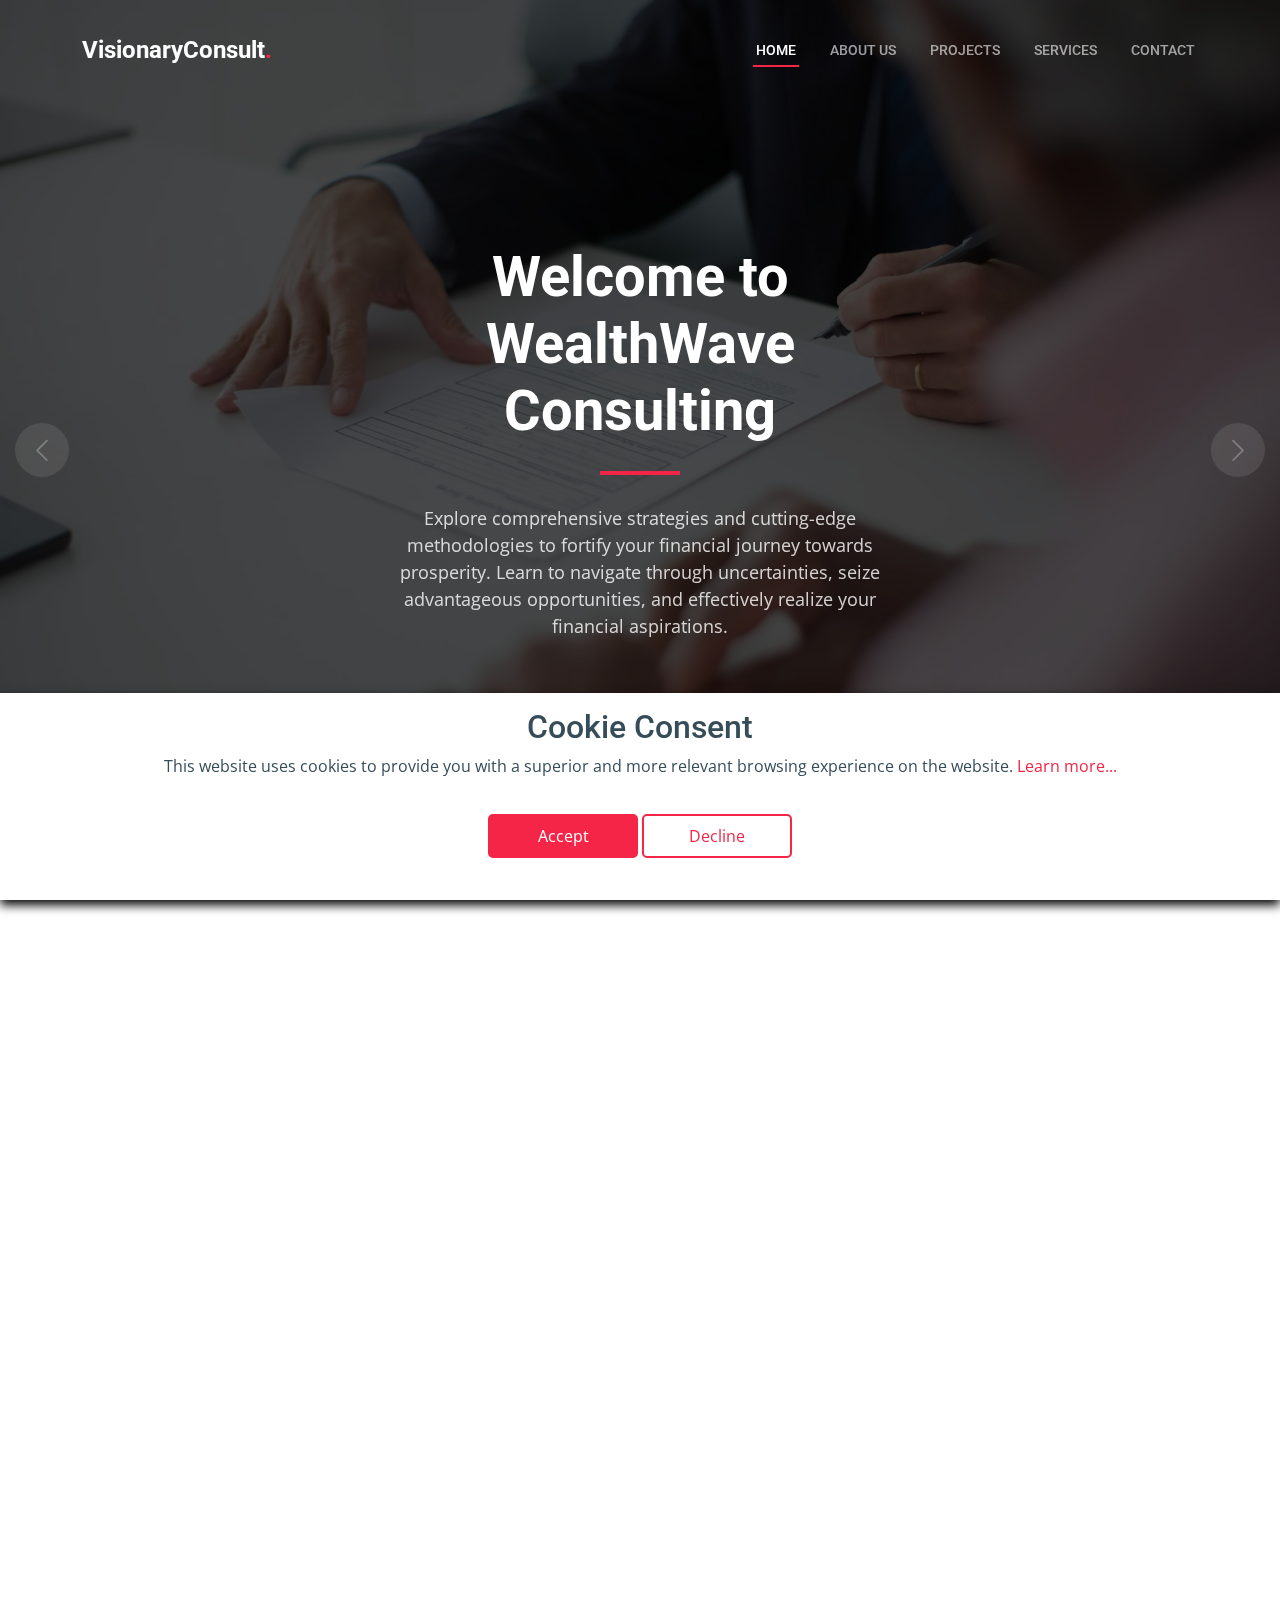
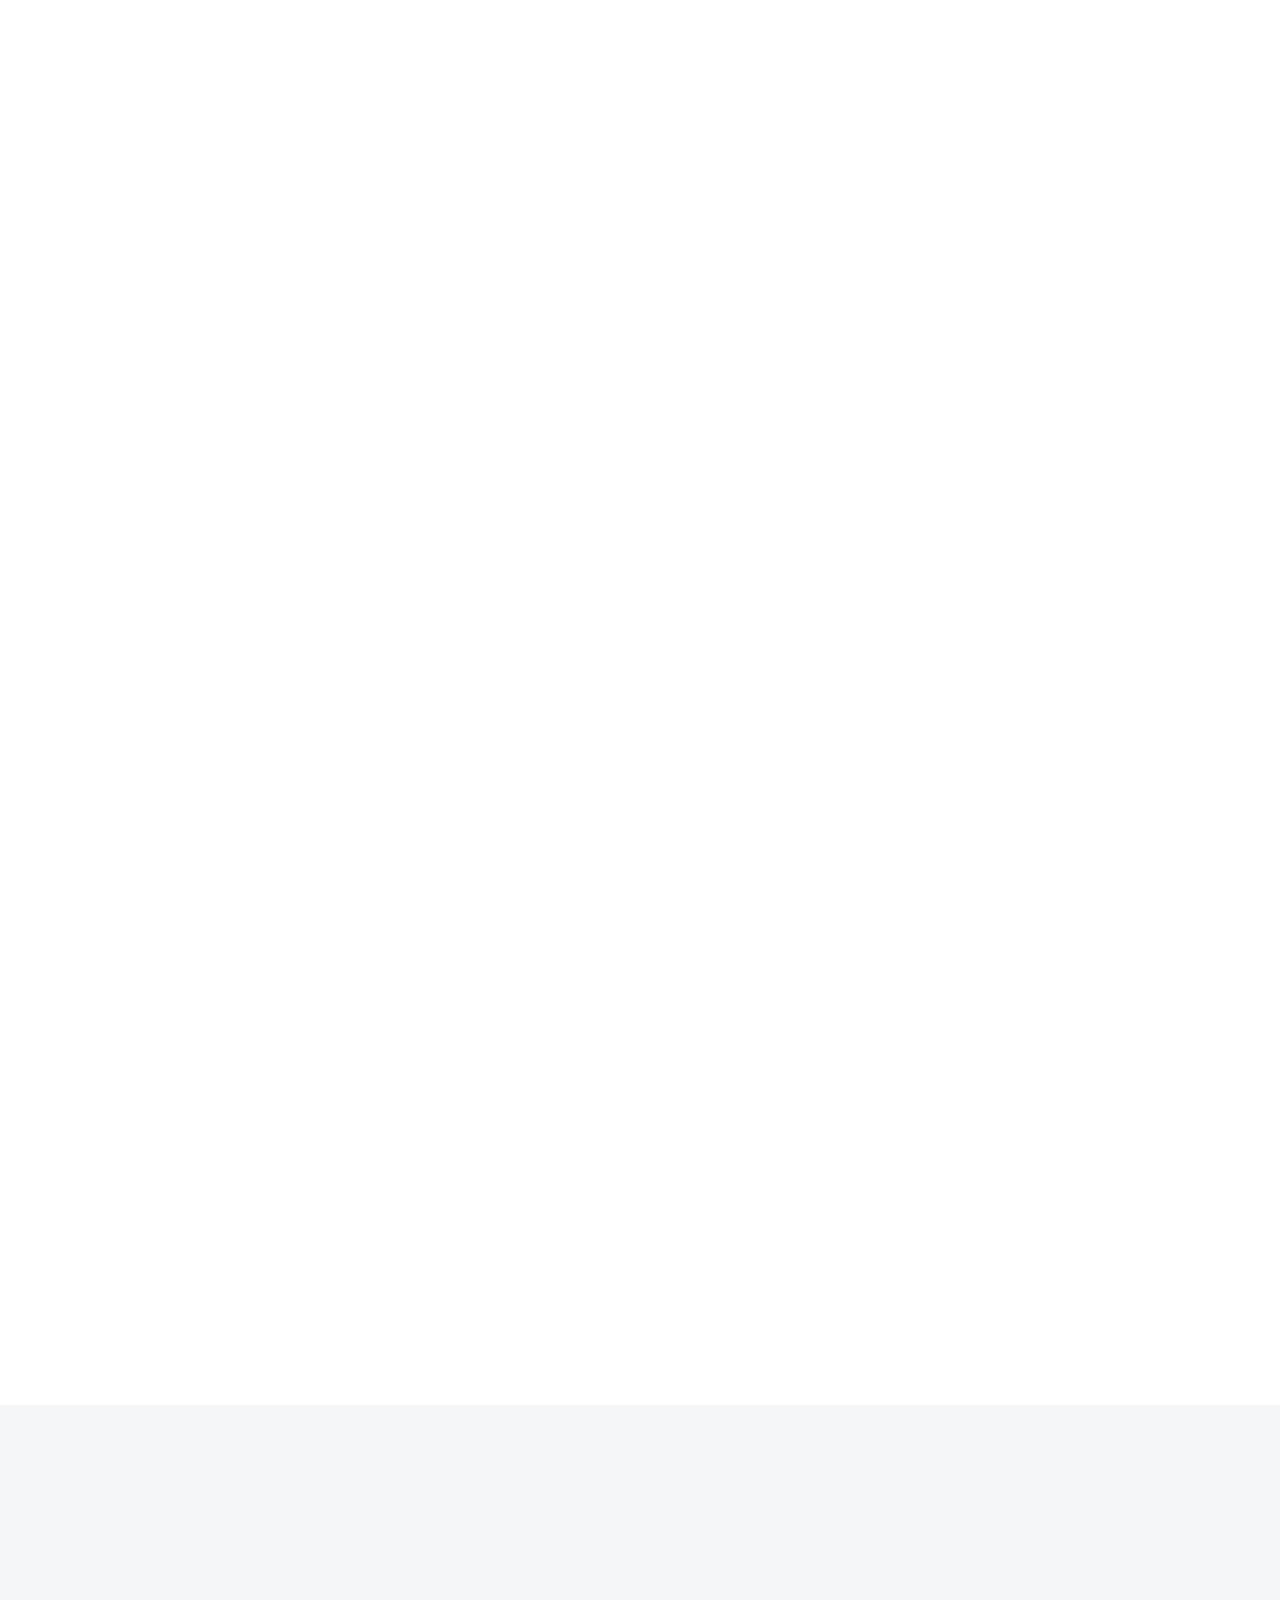
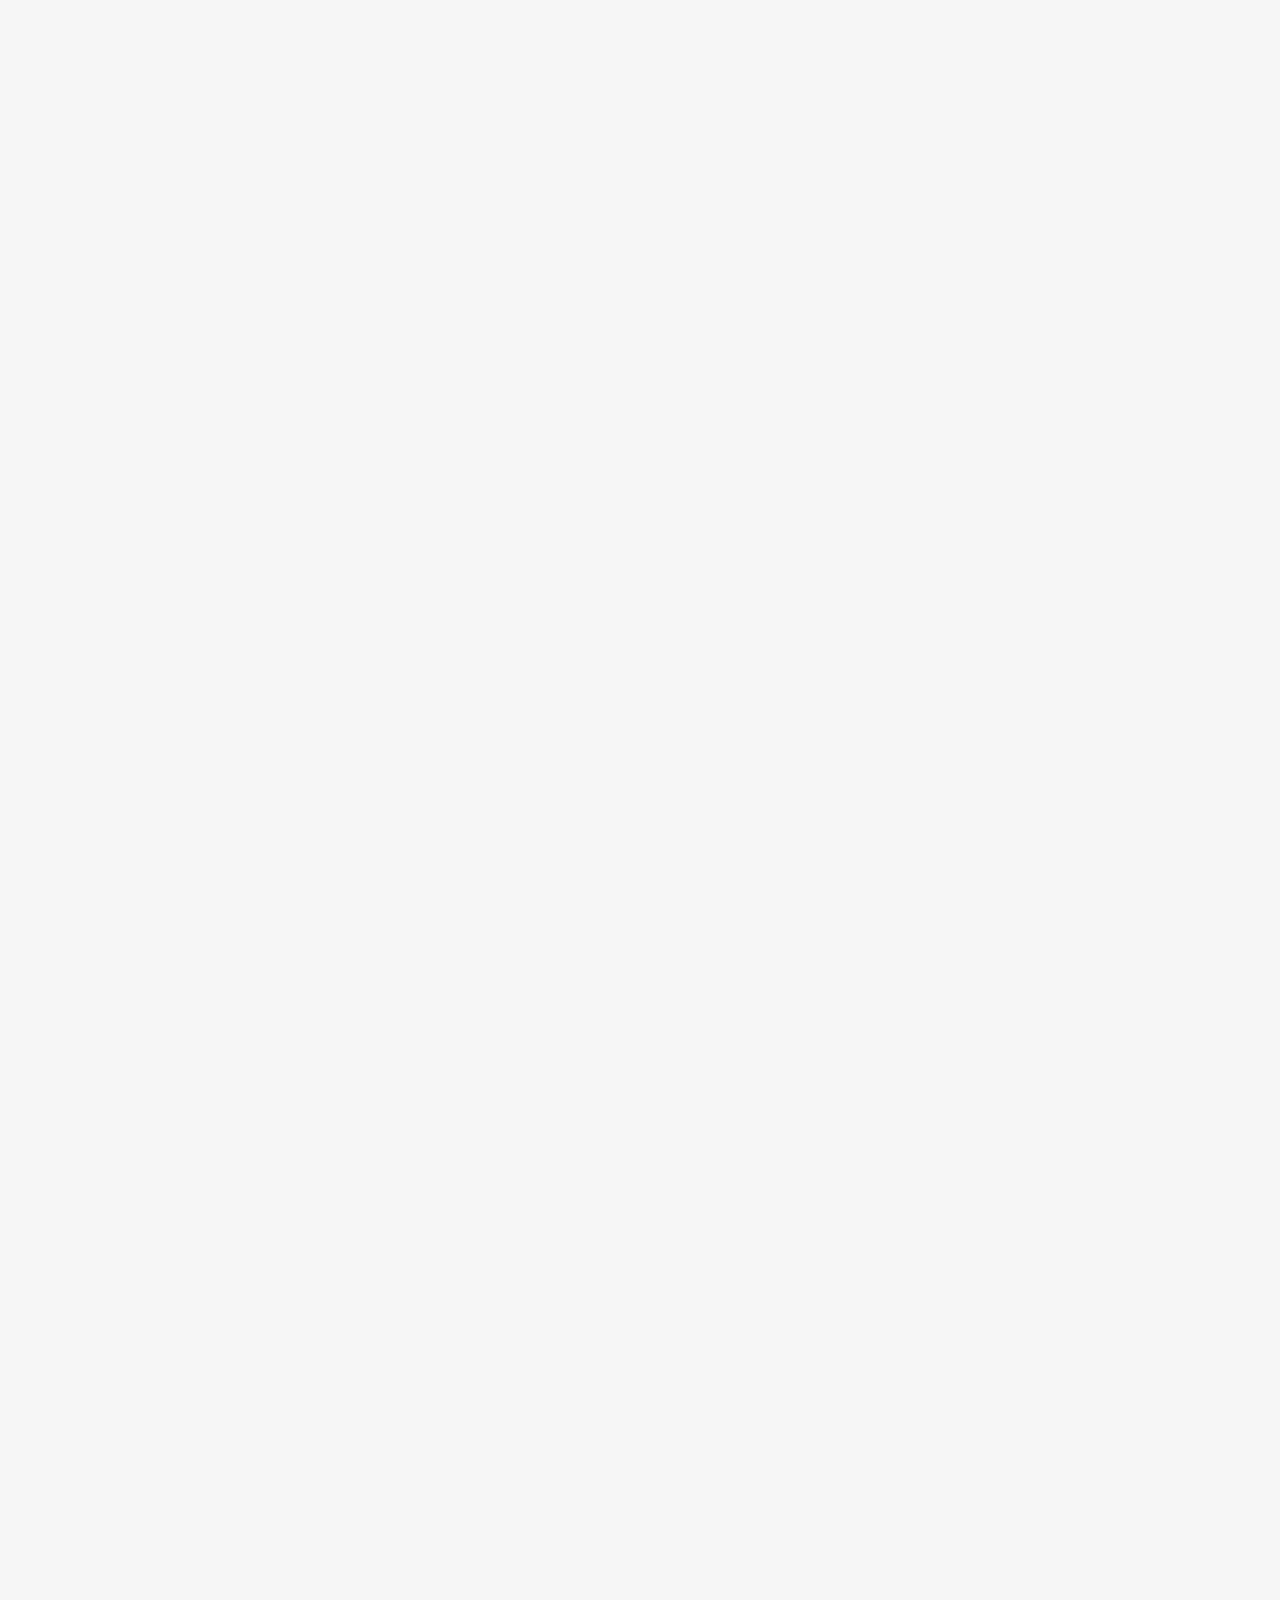
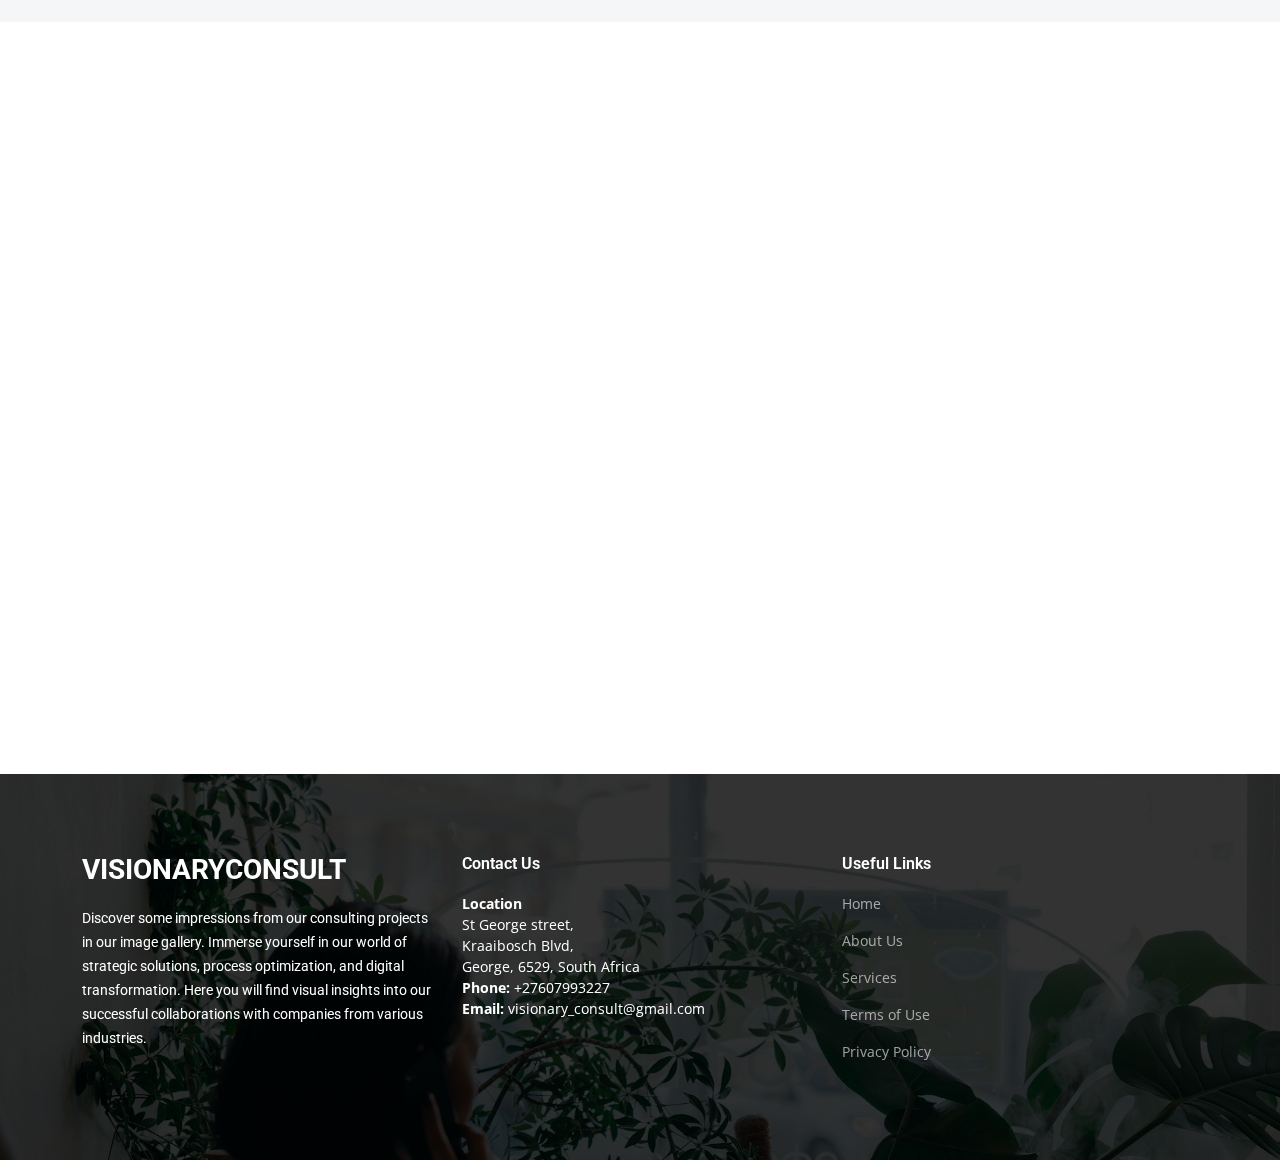
<file: index.html>
<!DOCTYPE html>
<html lang="en">
    <head>
        <meta charset="utf-8" />
        <meta content="width=device-width, initial-scale=1.0" name="viewport" />

        <title>VisionaryConsult</title>
        <meta content="" name="description" />
        <meta content="" name="keywords" />

        <!-- Favicons -->
        <link href="assets/img/logo.png" rel="icon" />
        <link href="assets/img/apple-touch-icon.png" rel="apple-touch-icon" />

        <!-- Google Fonts -->
        <link rel="preconnect" href="https://fonts.googleapis.com" />
        <link rel="preconnect" href="https://fonts.gstatic.com" crossorigin />
        <link
            href="https://fonts.googleapis.com/css2?family=Open+Sans:ital,wght@0,300;0,400;0,500;0,600;0,700;1,300;1,400;1,600;1,700&family=Roboto:ital,wght@0,300;0,400;0,500;0,600;0,700;1,300;1,400;1,500;1,600;1,700&family=Work+Sans:ital,wght@0,300;0,400;0,500;0,600;0,700;1,300;1,400;1,500;1,600;1,700&display=swap"
            rel="stylesheet"
        />

        <!-- Vendor CSS Files -->
        <link
            href="assets/vendor/bootstrap/css/bootstrap.min.css"
            rel="stylesheet"
        />
        <link
            href="assets/vendor/bootstrap-icons/bootstrap-icons.css"
            rel="stylesheet"
        />
        <link
            href="assets/vendor/fontawesome-free/css/all.min.css"
            rel="stylesheet"
        />
        <link href="assets/vendor/aos/aos.css" rel="stylesheet" />
        <link
            href="assets/vendor/glightbox/css/glightbox.min.css"
            rel="stylesheet"
        />
        <link
            href="assets/vendor/swiper/swiper-bundle.min.css"
            rel="stylesheet"
        />

        <!-- Template Main CSS File -->
        <link href="assets/css/main.css" rel="stylesheet" />
    </head>

    <body>
        <!-- ======= Header ======= -->
        <header id="header" class="header d-flex align-items-center">
            <div
                class="container-fluid container-xl d-flex align-items-center justify-content-between"
            >
                <a href="index.html" class="logo d-flex align-items-center">
                    <h1>VisionaryConsult<span>.</span></h1>
                </a>

                <i class="mobile-nav-toggle mobile-nav-show bi bi-list"></i>
                <i class="mobile-nav-toggle mobile-nav-hide d-none bi bi-x"></i>
                <nav id="navbar" class="navbar">
                    <ul>
                        <li><a href="index.html" class="active">Home</a></li>
                        <li><a href="#about">About Us</a></li>
                        <li><a href="#projects">Projects</a></li>
                        <li><a href="#services">Services</a></li>
                        <li><a href="#contact">Contact</a></li>
                    </ul>
                </nav>
                <!-- .navbar -->
            </div>
        </header>

        <!-- End Header -->

        <!-- End Header -->

        <!-- ======= Hero Section ======= -->
        <section id="hero" class="hero">
            <div class="info d-flex align-items-center">
                <div class="container">
                    <div class="row justify-content-center">
                        <div class="col-lg-6 text-center">
                            <h2 data-aos="fade-down">
                                Welcome to <span>WealthWave Consulting</span>
                            </h2>
                            <p data-aos="fade-up">
                                Explore comprehensive strategies and
                                cutting-edge methodologies to fortify your
                                financial journey towards prosperity. Learn to
                                navigate through uncertainties, seize
                                advantageous opportunities, and effectively
                                realize your financial aspirations.
                            </p>
                        </div>
                    </div>
                </div>
            </div>

            <div
                id="hero-carousel"
                class="carousel slide"
                data-bs-ride="carousel"
                data-bs-interval="5000"
            >
                <div
                    class="carousel-item active"
                    style="
                        background-image: url(assets/img/hero-carousel/hero-carousel-1.jpg);
                    "
                ></div>
                <div
                    class="carousel-item"
                    style="
                        background-image: url(assets/img/hero-carousel/hero-carousel-2.jpg);
                    "
                ></div>
                <div
                    class="carousel-item"
                    style="
                        background-image: url(assets/img/hero-carousel/hero-carousel-3.jpg);
                    "
                ></div>
                <div
                    class="carousel-item"
                    style="
                        background-image: url(assets/img/hero-carousel/hero-carousel-4.jpg);
                    "
                ></div>
                <div
                    class="carousel-item"
                    style="
                        background-image: url(assets/img/hero-carousel/hero-carousel-5.jpg);
                    "
                ></div>

                <a
                    class="carousel-control-prev"
                    href="#hero-carousel"
                    role="button"
                    data-bs-slide="prev"
                >
                    <span
                        class="carousel-control-prev-icon bi bi-chevron-left"
                        aria-hidden="true"
                    ></span>
                </a>

                <a
                    class="carousel-control-next"
                    href="#hero-carousel"
                    role="button"
                    data-bs-slide="next"
                >
                    <span
                        class="carousel-control-next-icon bi bi-chevron-right"
                        aria-hidden="true"
                    ></span>
                </a>
            </div>
        </section>

        <!-- End Hero Section -->

        <main id="main">
            <!-- ======= Alt Services Section ======= -->
            <section id="about alt-services" class="alt-services">
                <div class="container" data-aos="fade-up">
                    <div class="row justify-content-around gy-4">
                        <div
                            class="col-lg-6 img-bg"
                            style="
                                background-image: url(assets/img/alt-services.jpg);
                            "
                            data-aos="zoom-in"
                            data-aos-delay="100"
                        ></div>

                        <div
                            class="col-lg-5 d-flex flex-column justify-content-center"
                        >
                            <h3>
                                Your Partner for Strategic Financial Consulting
                            </h3>
                            <p>
                                We are a leading consulting firm specializing in
                                empowering individuals and businesses to
                                navigate the complexities of financial planning
                                and investment strategies. With a dedicated team
                                of experienced consultants, we provide tailored
                                solutions designed to enhance financial
                                stability and foster long-term prosperity. Our
                                commitment to integrity, professionalism, and
                                client-centric approaches defines our ethos as
                                we endeavor to build enduring relationships
                                based on trust and mutual success.
                            </p>

                            <div
                                class="icon-box d-flex position-relative"
                                data-aos="fade-up"
                                data-aos-delay="100"
                            >
                                <i class="bi bi-easel flex-shrink-0"></i>
                                <div>
                                    <h4>
                                        <a href="" class="stretched-link"
                                            >Financial Planning</a
                                        >
                                    </h4>
                                    <p>
                                        Our vision is to empower individuals and
                                        businesses with tailored financial plans
                                        to achieve their short and long-term
                                        financial goals.
                                    </p>
                                </div>
                            </div>
                            <!-- End Icon Box -->

                            <div
                                class="icon-box d-flex position-relative"
                                data-aos="fade-up"
                                data-aos-delay="200"
                            >
                                <i class="bi bi-patch-check flex-shrink-0"></i>
                                <div>
                                    <h4>
                                        <a href="" class="stretched-link"
                                            >Asset Management</a
                                        >
                                    </h4>
                                    <p>
                                        Our team of experienced asset managers
                                        offers personalized strategies to
                                        optimize and preserve your wealth.
                                    </p>
                                </div>
                            </div>
                            <!-- End Icon Box -->

                            <div
                                class="icon-box d-flex position-relative"
                                data-aos="fade-up"
                                data-aos-delay="300"
                            >
                                <i
                                    class="bi bi-brightness-high flex-shrink-0"
                                ></i>
                                <div>
                                    <h4>
                                        <a href="" class="stretched-link"
                                            >Investment Strategy</a
                                        >
                                    </h4>
                                    <p>
                                        We devise comprehensive investment
                                        strategies to maximize returns and
                                        mitigate risks.
                                    </p>
                                </div>
                            </div>
                            <!-- End Icon Box -->

                            <div
                                class="icon-box d-flex position-relative"
                                data-aos="fade-up"
                                data-aos-delay="400"
                            >
                                <i
                                    class="bi bi-brightness-high flex-shrink-0"
                                ></i>
                                <div>
                                    <h4>
                                        <a href="" class="stretched-link"
                                            >Financial Independence</a
                                        >
                                    </h4>
                                    <p>
                                        Our goal is to empower individuals to
                                        attain financial independence through
                                        smart investing and passive income
                                        streams.
                                    </p>
                                </div>
                            </div>
                            <!-- End Icon Box -->
                        </div>
                    </div>
                </div>
            </section>

            <!-- End Alt Services Section -->

            <!-- ======= Constructions Section ======= -->
            <section id="projects" id="constructions" class="constructions">
                <div class="container" data-aos="fade-up">
                    <div class="section-header">
                        <h2>Success Stories in Financial Consulting</h2>
                        <p>
                            Explore some of our remarkable projects where we
                            have guided individuals and businesses towards
                            financial success, helping them overcome obstacles
                            and unlock their full potential. From strategic
                            investment plans to achieving financial independence
                            - discover how our tailored solutions make a real
                            difference.
                        </p>
                    </div>

                    <div class="row gy-4">
                        <div
                            class="col-lg-6"
                            data-aos="fade-up"
                            data-aos-delay="100"
                        >
                            <div class="card-item">
                                <div class="row">
                                    <div class="col-xl-5">
                                        <div
                                            class="card-bg"
                                            style="
                                                background-image: url(assets/img/constructions-1.jpg);
                                            "
                                        ></div>
                                    </div>
                                    <div
                                        class="col-xl-7 d-flex align-items-center"
                                    >
                                        <div class="card-body">
                                            <h4 class="card-title">
                                                Tailored Financial Plans for
                                                Sustainable Growth
                                            </h4>
                                            <p>
                                                We collaborated with a diverse
                                                range of clients to craft
                                                personalized financial plans
                                                aimed at long-term prosperity.
                                                Through meticulous analysis and
                                                strategic recommendations, we
                                                steered our clients towards
                                                sustainable financial success.
                                            </p>
                                        </div>
                                    </div>
                                </div>
                            </div>
                        </div>
                        <!-- End Card Item -->

                        <div
                            class="col-lg-6"
                            data-aos="fade-up"
                            data-aos-delay="200"
                        >
                            <div class="card-item">
                                <div class="row">
                                    <div class="col-xl-5">
                                        <div
                                            class="card-bg"
                                            style="
                                                background-image: url(assets/img/constructions-2.jpg);
                                            "
                                        ></div>
                                    </div>
                                    <div
                                        class="col-xl-7 d-flex align-items-center"
                                    >
                                        <div class="card-body">
                                            <h4 class="card-title">
                                                Portfolio Diversification
                                                Strategies
                                            </h4>
                                            <p>
                                                Through innovative portfolio
                                                diversification strategies, we
                                                helped clients mitigate risks
                                                and optimize returns, ensuring
                                                their investments are
                                                well-positioned for future
                                                growth and stability.
                                            </p>
                                        </div>
                                    </div>
                                </div>
                            </div>
                        </div>
                        <!-- End Card Item -->

                        <div
                            class="col-lg-6"
                            data-aos="fade-up"
                            data-aos-delay="300"
                        >
                            <div class="card-item">
                                <div class="row">
                                    <div class="col-xl-5">
                                        <div
                                            class="card-bg"
                                            style="
                                                background-image: url(assets/img/constructions-3.jpg);
                                            "
                                        ></div>
                                    </div>
                                    <div
                                        class="col-xl-7 d-flex align-items-center"
                                    >
                                        <div class="card-body">
                                            <h4 class="card-title">
                                                Smart Investing for Long-term
                                                Growth
                                            </h4>
                                            <p>
                                                Leveraging our expertise in
                                                smart investing, we guided
                                                clients towards long-term
                                                financial growth, focusing on
                                                sustainable investment
                                                opportunities that align with
                                                their goals and values.
                                            </p>
                                        </div>
                                    </div>
                                </div>
                            </div>
                        </div>
                        <!-- End Card Item -->

                        <div
                            class="col-lg-6"
                            data-aos="fade-up"
                            data-aos-delay="400"
                        >
                            <div class="card-item">
                                <div class="row">
                                    <div class="col-xl-5">
                                        <div
                                            class="card-bg"
                                            style="
                                                background-image: url(assets/img/constructions-4.jpg);
                                            "
                                        ></div>
                                    </div>
                                    <div
                                        class="col-xl-7 d-flex align-items-center"
                                    >
                                        <div class="card-body">
                                            <h4 class="card-title">
                                                Achieving Financial Independence
                                                through Passive Income
                                            </h4>
                                            <p>
                                                Our strategies for generating
                                                passive income allowed clients
                                                to achieve financial
                                                independence, providing them
                                                with the freedom to pursue their
                                                passions and dreams.
                                            </p>
                                        </div>
                                    </div>
                                </div>
                            </div>
                        </div>
                        <!-- End Card Item -->
                    </div>
                </div>
            </section>

            <!-- End Constructions Section -->

            <!-- ======= Services Section ======= -->
            <section id="services" class="services section-bg">
                <div class="container" data-aos="fade-up">
                    <div class="section-header">
                        <h2>Our Financial Consulting Services</h2>
                        <p>
                            Explore our diverse range of financial consulting
                            services designed to assist companies in achieving
                            financial stability, optimizing investments, and
                            realizing long-term growth. From strategic planning
                            to market analysis, we offer customized solutions
                            tailored to your specific needs.
                        </p>
                    </div>

                    <div class="row gy-4">
                        <div
                            class="col-lg-4 col-md-6"
                            data-aos="fade-up"
                            data-aos-delay="100"
                        >
                            <div class="service-item position-relative">
                                <div class="icon">
                                    <i
                                        class="fa-solid fa-money-check-dollar"
                                    ></i>
                                </div>
                                <h3>Financial Planning</h3>
                                <p>
                                    We provide comprehensive financial planning
                                    services to help companies develop robust
                                    strategies for achieving their financial
                                    goals and securing their future.
                                </p>
                            </div>
                        </div>
                        <!-- End Service Item -->

                        <div
                            class="col-lg-4 col-md-6"
                            data-aos="fade-up"
                            data-aos-delay="200"
                        >
                            <div class="service-item position-relative">
                                <div class="icon">
                                    <i class="fa-solid fa-layer-group"></i>
                                </div>
                                <h3>Portfolio Diversification</h3>
                                <p>
                                    Our portfolio diversification strategies aim
                                    to optimize returns and minimize risks by
                                    spreading investments across various asset
                                    classes and sectors.
                                </p>
                            </div>
                        </div>
                        <!-- End Service Item -->

                        <div
                            class="col-lg-4 col-md-6"
                            data-aos="fade-up"
                            data-aos-delay="300"
                        >
                            <div class="service-item position-relative">
                                <div class="icon">
                                    <i class="fa-solid fa-chart-line"></i>
                                </div>
                                <h3>Investment Strategy</h3>
                                <p>
                                    We devise customized investment strategies
                                    tailored to your financial goals, risk
                                    tolerance, and time horizon, ensuring
                                    optimal performance and growth.
                                </p>
                            </div>
                        </div>
                        <!-- End Service Item -->

                        <div
                            class="col-lg-4 col-md-6"
                            data-aos="fade-up"
                            data-aos-delay="400"
                        >
                            <div class="service-item position-relative">
                                <div class="icon">
                                    <i class="fa-solid fa-money-bill-wave"></i>
                                </div>
                                <h3>Financial Independence</h3>
                                <p>
                                    Our services aim to empower individuals to
                                    achieve financial independence through
                                    passive income streams and smart investing
                                    strategies.
                                </p>
                            </div>
                        </div>
                        <!-- End Service Item -->

                        <div
                            class="col-lg-4 col-md-6"
                            data-aos="fade-up"
                            data-aos-delay="500"
                        >
                            <div class="service-item position-relative">
                                <div class="icon">
                                    <i class="fa-solid fa-hand-holding-usd"></i>
                                </div>
                                <h3>Asset Management</h3>
                                <p>
                                    We offer professional asset management
                                    services to optimize your investment
                                    portfolio and achieve your financial
                                    objectives.
                                </p>
                            </div>
                        </div>
                        <!-- End Service Item -->

                        <div
                            class="col-lg-4 col-md-6"
                            data-aos="fade-up"
                            data-aos-delay="600"
                        >
                            <div class="service-item position-relative">
                                <div class="icon">
                                    <i class="fa-solid fa-chart-line"></i>
                                </div>
                                <h3>Long-term Investments</h3>
                                <p>
                                    Our focus on long-term investments aims to
                                    provide sustainable growth and financial
                                    stability over time, ensuring a secure
                                    financial future.
                                </p>
                            </div>
                        </div>
                        <!-- End Service Item -->
                    </div>
                </div>
            </section>

            <!-- End Services Section -->

            <!-- ======= Testimonials Section ======= -->
            <section id="testimonials" class="testimonials section-bg">
                <div class="container" data-aos="fade-up">
                    <div class="section-header">
                        <h2>What Our Customers Say</h2>
                        <p>
                            Read what our customers have to say about our
                            consulting services. We are proud to receive
                            positive feedback from businesses we have assisted
                            in addressing their challenges. Learn firsthand how
                            we have delivered real value and propelled our
                            customers' businesses forward.
                        </p>
                    </div>

                    <div class="slides-2 swiper">
                        <div class="swiper-wrapper">
                            <div class="swiper-slide">
                                <div class="testimonial-wrap">
                                    <div class="testimonial-item">
                                        <img
                                            src="assets/img/testimonials/testimonials-1.jpg"
                                            class="testimonial-img"
                                            alt=""
                                        />
                                        <h3>Saul Goodman</h3>
                                        <div class="stars">
                                            <i class="bi bi-star-fill"></i
                                            ><i class="bi bi-star-fill"></i
                                            ><i class="bi bi-star-fill"></i
                                            ><i class="bi bi-star-fill"></i
                                            ><i class="bi bi-star-fill"></i>
                                        </div>
                                        <p>
                                            <i
                                                class="bi bi-quote quote-icon-left"
                                            ></i>
                                            The consulting services were
                                            invaluable to our organization. They
                                            helped us develop a clear strategy
                                            and optimize our operational
                                            processes. Thanks to their
                                            expertise, we were able to fully
                                            leverage our growth potential and
                                            achieve our goals.
                                            <i
                                                class="bi bi-quote quote-icon-right"
                                            ></i>
                                        </p>
                                    </div>
                                </div>
                            </div>
                            <!-- End testimonial item -->

                            <div class="swiper-slide">
                                <div class="testimonial-wrap">
                                    <div class="testimonial-item">
                                        <img
                                            src="assets/img/testimonials/testimonials-2.jpg"
                                            class="testimonial-img"
                                            alt=""
                                        />
                                        <h3>Sara Wilsson</h3>
                                        <div class="stars">
                                            <i class="bi bi-star-fill"></i
                                            ><i class="bi bi-star-fill"></i
                                            ><i class="bi bi-star-fill"></i
                                            ><i class="bi bi-star-fill"></i
                                            ><i class="bi bi-star-fill"></i>
                                        </div>
                                        <p>
                                            <i
                                                class="bi bi-quote quote-icon-left"
                                            ></i>
                                            Working with the consulting team was
                                            extremely professional and
                                            effective. They thoroughly addressed
                                            our challenges and developed
                                            tailored solutions that were
                                            precisely aligned with our needs. We
                                            are very satisfied with the results.
                                            <i
                                                class="bi bi-quote quote-icon-right"
                                            ></i>
                                        </p>
                                    </div>
                                </div>
                            </div>
                            <!-- End testimonial item -->

                            <div class="swiper-slide">
                                <div class="testimonial-wrap">
                                    <div class="testimonial-item">
                                        <img
                                            src="assets/img/testimonials/testimonials-3.jpg"
                                            class="testimonial-img"
                                            alt=""
                                        />
                                        <h3>Jena Karlis</h3>
                                        <div class="stars">
                                            <i class="bi bi-star-fill"></i
                                            ><i class="bi bi-star-fill"></i
                                            ><i class="bi bi-star-fill"></i
                                            ><i class="bi bi-star-fill"></i
                                            ><i class="bi bi-star-fill"></i>
                                        </div>
                                        <p>
                                            <i
                                                class="bi bi-quote quote-icon-left"
                                            ></i>
                                            Our experience with the consulting
                                            firm was extremely positive. They
                                            supported us in the digital
                                            transformation of our company and
                                            helped us thrive in an increasingly
                                            digital market. Their expertise and
                                            commitment made the difference.
                                            <i
                                                class="bi bi-quote quote-icon-right"
                                            ></i>
                                        </p>
                                    </div>
                                </div>
                            </div>
                            <!-- End testimonial item -->

                            <div class="swiper-slide">
                                <div class="testimonial-wrap">
                                    <div class="testimonial-item">
                                        <img
                                            src="assets/img/testimonials/testimonials-4.jpg"
                                            class="testimonial-img"
                                            alt=""
                                        />
                                        <h3>Matt Brandon</h3>
                                        <div class="stars">
                                            <i class="bi bi-star-fill"></i
                                            ><i class="bi bi-star-fill"></i
                                            ><i class="bi bi-star-fill"></i
                                            ><i class="bi bi-star-fill"></i
                                            ><i class="bi bi-star-fill"></i>
                                        </div>
                                        <p>
                                            <i
                                                class="bi bi-quote quote-icon-left"
                                            ></i>
                                            We are extremely satisfied with the
                                            services we have received. The
                                            consulting team was highly competent
                                            and dedicated. They not only
                                            supported us in developing a clear
                                            strategy but also in successful
                                            implementation. We gladly recommend
                                            them.
                                            <i
                                                class="bi bi-quote quote-icon-right"
                                            ></i>
                                        </p>
                                    </div>
                                </div>
                            </div>
                            <!-- End testimonial item -->

                            <div class="swiper-slide">
                                <div class="testimonial-wrap">
                                    <div class="testimonial-item">
                                        <img
                                            src="assets/img/testimonials/testimonials-5.jpg"
                                            class="testimonial-img"
                                            alt=""
                                        />
                                        <h3>John Larson</h3>
                                        <div class="stars">
                                            <i class="bi bi-star-fill"></i
                                            ><i class="bi bi-star-fill"></i
                                            ><i class="bi bi-star-fill"></i
                                            ><i class="bi bi-star-fill"></i
                                            ><i class="bi bi-star-fill"></i>
                                        </div>
                                        <p>
                                            <i
                                                class="bi bi-quote quote-icon-left"
                                            ></i>
                                            The consulting firm exceeded our
                                            expectations. They not only helped
                                            us optimize our processes but also
                                            identified and implemented new
                                            business opportunities. Their
                                            expertise and commitment were
                                            crucial to our success.
                                            <i
                                                class="bi bi-quote quote-icon-right"
                                            ></i>
                                        </p>
                                    </div>
                                </div>
                            </div>
                            <!-- End testimonial item -->
                        </div>
                        <div class="swiper-pagination"></div>
                    </div>
                </div>
            </section>

            <!-- End Testimonials Section -->

            <!-- ======= Contact Section ======= -->
            <section id="contact" class="contact">
                <div class="container" data-aos="fade-up" data-aos-delay="100">
                    <div class="row gy-4">
                        <div class="col-lg-6">
                            <div
                                class="info-item d-flex flex-column justify-content-center align-items-center"
                            >
                                <i class="bi bi-map"></i>
                                <h3>Our Address</h3>
                                <p>
                                    St George street, Kraaibosch Blvd, George,
                                    6529, South Africa
                                </p>
                            </div>
                        </div>
                        <!-- End Info Item -->

                        <div class="col-lg-3 col-md-6">
                            <div
                                class="info-item d-flex flex-column justify-content-center align-items-center"
                            >
                                <i class="bi bi-envelope"></i>
                                <h3>Email</h3>
                                <p>visionary_consult@gmail.com</p>
                            </div>
                        </div>
                        <!-- End Info Item -->

                        <div class="col-lg-3 col-md-6">
                            <div
                                class="info-item d-flex flex-column justify-content-center align-items-center"
                            >
                                <i class="bi bi-telephone"></i>
                                <h3>Call Us</h3>
                                <p>+27607993227</p>
                            </div>
                        </div>
                        <!-- End Info Item -->
                    </div>

                    <div class="row gy-4 mt-1">
                        <div class="col-lg-6">
                            <iframe
                                src="https://www.google.com/maps/embed?pb=!1m18!1m12!1m3!1d736.9024741916547!2d22.496066824549835!3d-33.97762752568352!2m3!1f0!2f0!3f0!3m2!1i1024!2i768!4f13.1!3m3!1m2!1s0x1dd61bf2ebb426cd%3A0xae8c961583725346!2sSmart%20Technologies%20PTY%20Ltd.!5e0!3m2!1suk!2sua!4v1714816111369!5m2!1suk!2sua"
                                frameborder="0"
                                style="border: 0; width: 100%; height: 384px"
                                allowfullscreen
                            ></iframe>
                        </div>
                        <!-- End Google Maps -->

                        <div class="col-lg-6">
                            <form
                                action="forms/contact.php"
                                method="post"
                                role="form"
                                class="php-email-form"
                            >
                                <div class="row gy-4">
                                    <div class="col-lg-6 form-group">
                                        <input
                                            type="text"
                                            name="name"
                                            class="form-control"
                                            id="name"
                                            placeholder="Your Name"
                                            required
                                        />
                                    </div>
                                    <div class="col-lg-6 form-group">
                                        <input
                                            type="email"
                                            class="form-control"
                                            name="email"
                                            id="email"
                                            placeholder="Your Email"
                                            required
                                        />
                                        <div
                                            id="result"
                                            style="color: red"
                                        ></div>
                                    </div>
                                </div>
                                <div class="form-group">
                                    <input
                                        type="text"
                                        class="form-control"
                                        name="subject"
                                        id="subject"
                                        placeholder="Subject"
                                        required
                                    />
                                </div>
                                <div class="form-group">
                                    <textarea
                                        class="form-control"
                                        name="message"
                                        rows="5"
                                        placeholder="Message"
                                        required
                                    ></textarea>
                                </div>
                                <div class="text-center">
                                    <button
                                        id="submit"
                                        onclick="sendForm()"
                                        type="submit"
                                    >
                                        Send Message
                                    </button>
                                </div>
                            </form>
                        </div>
                        <!-- End Contact Form -->
                    </div>
                </div>
            </section>

            <!-- End Contact Section -->
        </main>
        <!-- End #main -->

        <!-- ======= Footer ======= -->
        <footer id="footer" class="footer">
            <div class="footer-content position-relative">
                <div class="container">
                    <div class="row">
                        <div class="col-lg-4 col-md-6">
                            <div class="footer-info">
                                <h3>VisionaryConsult</h3>
                                <p>
                                    Discover some impressions from our
                                    consulting projects in our image gallery.
                                    Immerse yourself in our world of strategic
                                    solutions, process optimization, and digital
                                    transformation. Here you will find visual
                                    insights into our successful collaborations
                                    with companies from various industries.
                                </p>
                            </div>
                        </div>
                        <!-- End footer info column-->

                        <div class="col-lg-4 col-md-4 footer-links">
                            <h4>Contact Us</h4>
                            <p>
                                <strong>Location</strong><br />
                                St George street, <br />
                                Kraaibosch Blvd,<br />
                                George, 6529, South Africa <br />
                                <strong>Phone:</strong> +27607993227<br />
                                <strong>Email:</strong>
                                visionary_consult@gmail.com<br />
                            </p>
                        </div>
                        <!-- End footer links column-->

                        <div class="col-lg-4 col-md-4 footer-links">
                            <h4>Useful Links</h4>
                            <ul>
                                <li><a href="index.html">Home</a></li>
                                <li><a href="#about">About Us</a></li>
                                <li><a href="#services">Services</a></li>
                                <li>
                                    <a href="terms-of-use.html">Terms of Use</a>
                                </li>
                                <li>
                                    <a href="privacy-policy.html"
                                        >Privacy Policy</a
                                    >
                                </li>
                            </ul>
                        </div>
                        <!-- End footer links column-->
                    </div>
                </div>
            </div>
        </footer>

        <!-- End Footer -->

        <!-- Cookie banner -->
        <div class="cookie-wrapper show">
            <div>
                <i class="bx bx-cookie"></i>
                <h2 style="text-align: center">Cookie Consent</h2>
            </div>

            <div class="data">
                <p>
                    This website uses cookies to provide you with a superior and
                    more relevant browsing experience on the website.
                    <a href="#">Learn more...</a>
                </p>
            </div>

            <div class="buttons">
                <button class="cookie-button" id="acceptBtn">Accept</button>
                <button class="cookie-button" id="declineBtn">Decline</button>
            </div>
        </div>

        <!-- End Cookie banner -->

        <a
            href="#"
            class="scroll-top d-flex align-items-center justify-content-center"
            ><i class="bi bi-arrow-up-short"></i
        ></a>

        <div id="preloader"></div>

        <!-- Vendor JS Files -->
        <script src="assets/vendor/bootstrap/js/bootstrap.bundle.min.js"></script>
        <script src="assets/vendor/aos/aos.js"></script>
        <script src="assets/vendor/glightbox/js/glightbox.min.js"></script>
        <script src="assets/vendor/isotope-layout/isotope.pkgd.min.js"></script>
        <script src="assets/vendor/swiper/swiper-bundle.min.js"></script>
        <script src="assets/vendor/purecounter/purecounter_vanilla.js"></script>
        <script src="assets/vendor/php-email-form/validate.js"></script>

        <!-- Template Main JS File -->
        <script src="assets/js/main.js"></script>
        <script src="assets/js/cookiebanner.js"></script>
        <script src="assets/js/contact-form.js"></script>
    </body>
</html>
</file>
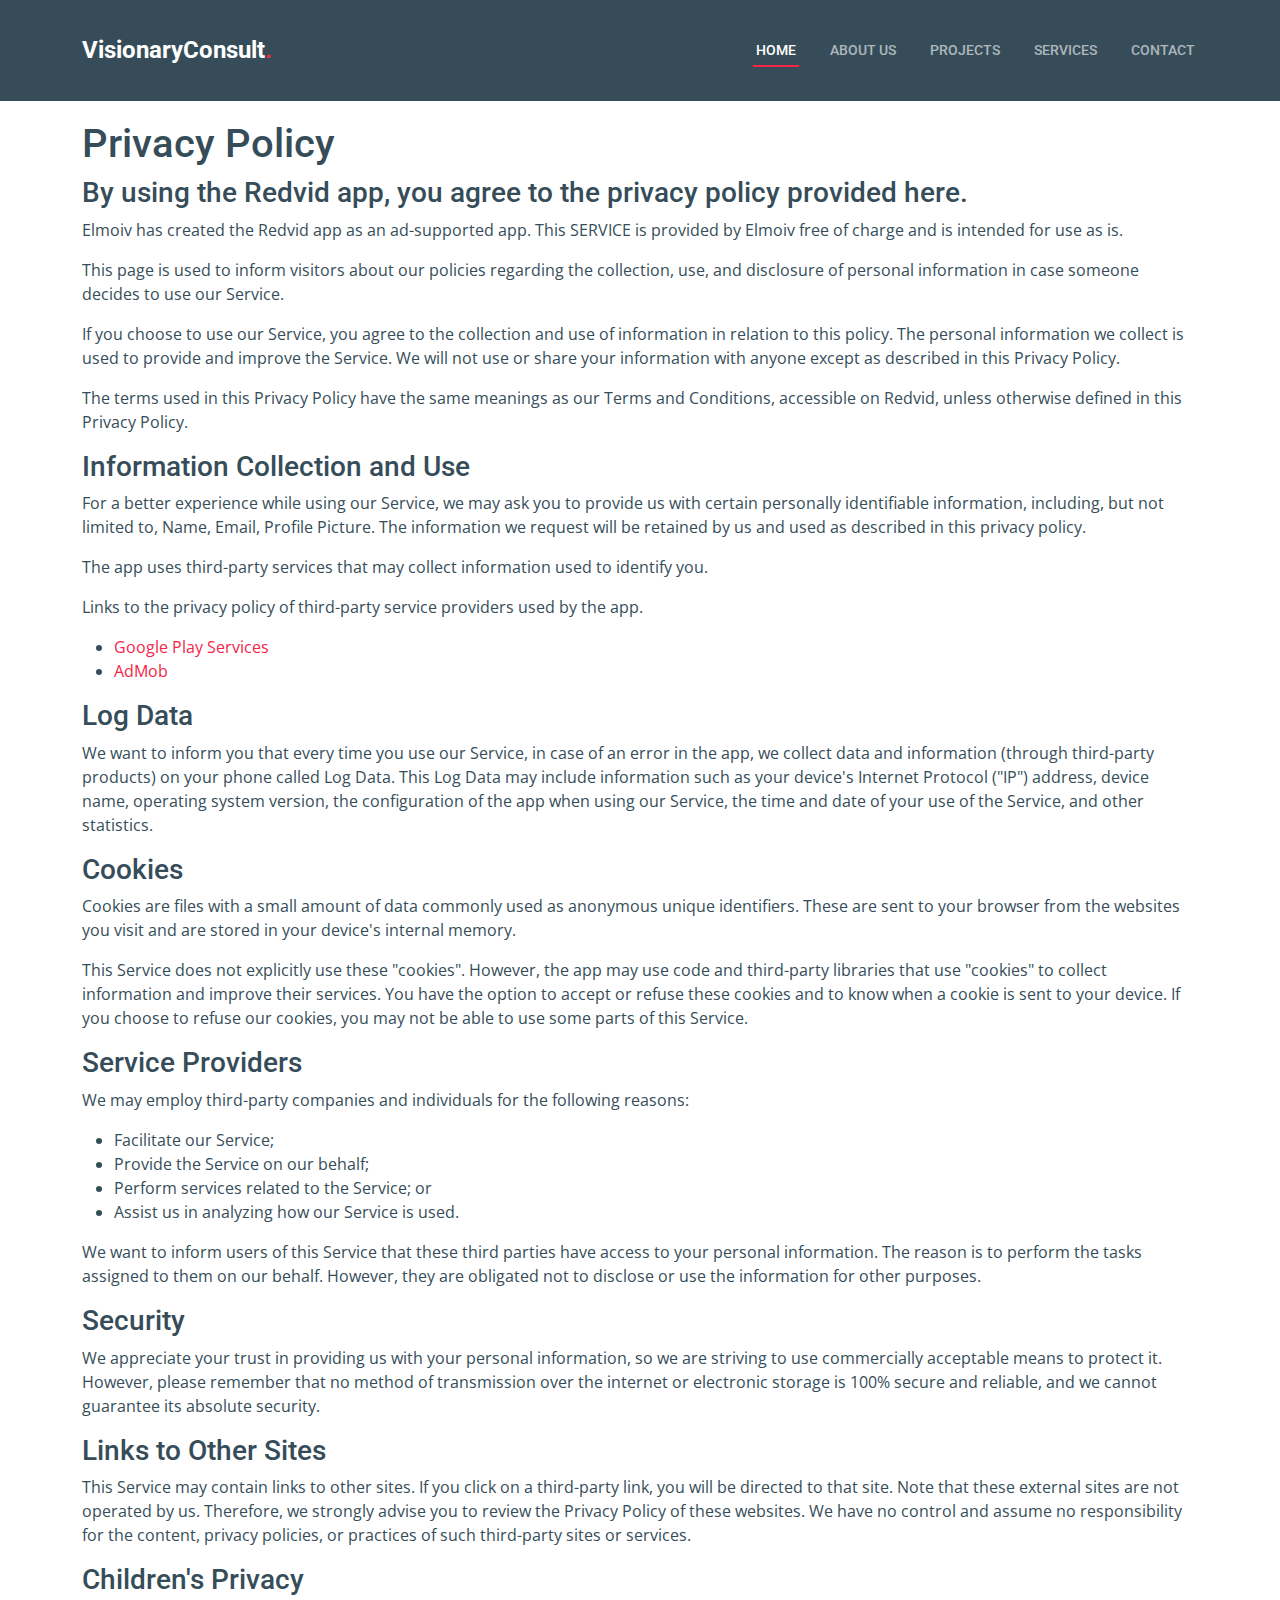
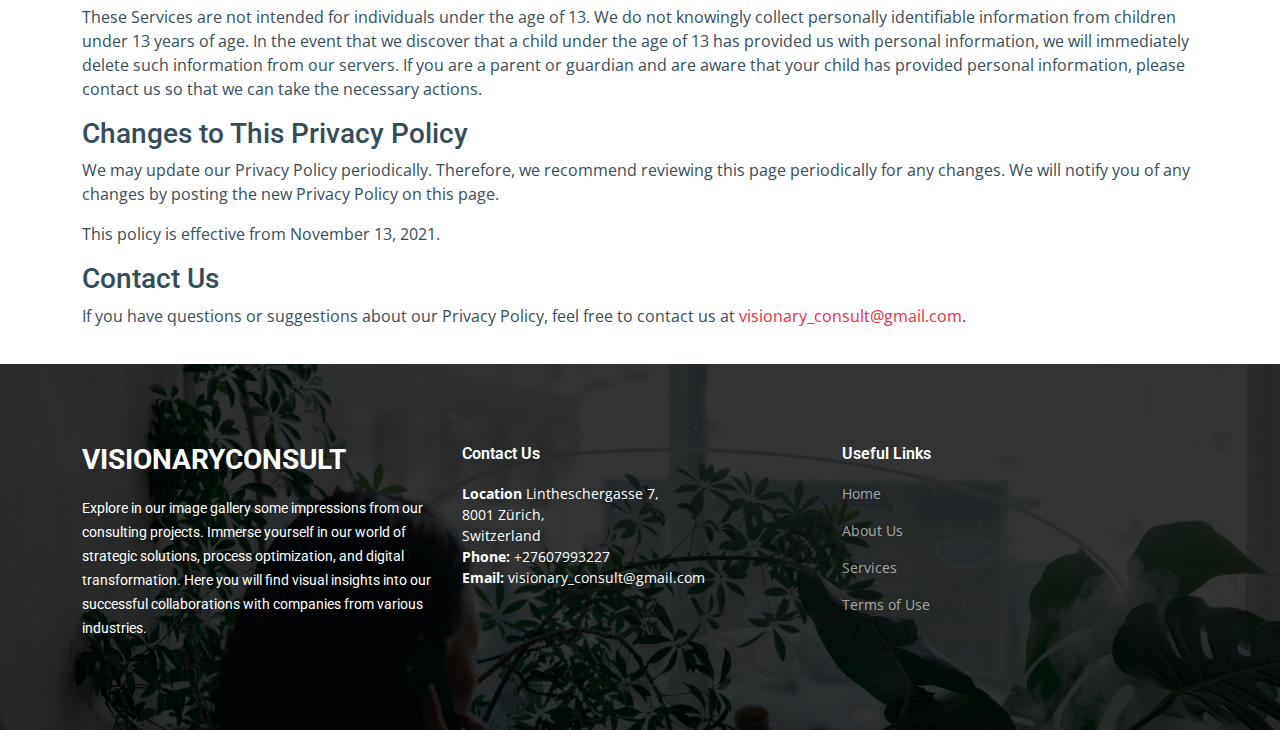
<file: privacy-policy.html>
<!DOCTYPE html>
<html dir="auto" lang="en">
    <head>
        <meta charset="utf-8" />
        <meta content="width=device-width, initial-scale=1.0" name="viewport" />

        <title>VisionaryConsult</title>
        <meta content="" name="description" />
        <meta content="" name="keywords" />

        <!-- Favicons -->
        <link href="assets/img/logo.png" rel="icon" />
        <link href="assets/img/apple-touch-icon.png" rel="apple-touch-icon" />

        <!-- Google Fonts -->
        <link rel="preconnect" href="https://fonts.googleapis.com" />
        <link rel="preconnect" href="https://fonts.gstatic.com" crossorigin />
        <link
            href="https://fonts.googleapis.com/css2?family=Open+Sans:ital,wght@0,300;0,400;0,500;0,600;0,700;1,300;1,400;1,600;1,700&family=Roboto:ital,wght@0,300;0,400;0,500;0,600;0,700;1,300;1,400;1,500;1,600;1,700&family=Work+Sans:ital,wght@0,300;0,400;0,500;0,600;0,700;1,300;1,400;1,500;1,600;1,700&display=swap"
            rel="stylesheet"
        />

        <!-- Vendor CSS Files -->
        <link
            href="assets/vendor/bootstrap/css/bootstrap.min.css"
            rel="stylesheet"
        />
        <link
            href="assets/vendor/bootstrap-icons/bootstrap-icons.css"
            rel="stylesheet"
        />
        <link
            href="assets/vendor/fontawesome-free/css/all.min.css"
            rel="stylesheet"
        />
        <link href="assets/vendor/aos/aos.css" rel="stylesheet" />
        <link
            href="assets/vendor/glightbox/css/glightbox.min.css"
            rel="stylesheet"
        />
        <link
            href="assets/vendor/swiper/swiper-bundle.min.css"
            rel="stylesheet"
        />

        <!-- Template Main CSS File -->
        <link href="assets/css/main.css" rel="stylesheet" />
    </head>

    <body>
        <!-- ======= Header ======= -->
        <header
            style="background-color: #364d59"
            id="header"
            class="header d-flex align-items-center"
        >
            <div
                class="container-fluid container-xl d-flex align-items-center justify-content-between"
            >
                <a href="index.html" class="logo d-flex align-items-center">
                    <h1>VisionaryConsult<span>.</span></h1>
                </a>

                <i class="mobile-nav-toggle mobile-nav-show bi bi-list"></i>
                <i class="mobile-nav-toggle mobile-nav-hide d-none bi bi-x"></i>
                <nav id="navbar" class="navbar">
                    <ul>
                        <li><a href="index.html" class="active">Home</a></li>
                        <li><a href="#about">About Us</a></li>
                        <li><a href="#projects">Projects</a></li>
                        <li><a href="#services">Services</a></li>
                        <li><a href="#contact">Contact</a></li>
                    </ul>
                </nav>
                <!-- .navbar -->
            </div>
        </header>

        <!-- End Header -->
        <main>
            <article
                class="container additional-wrapper"
                style="margin-top: 100px"
            >
                <div class="page__content" style="padding: 20px 0px">
                    <h1 style="text-align: left" class="page__title">
                        Privacy Policy
                    </h1>
                    <h3
                        id="by-using-the-redvid-app-you-agree-to-the-privacy-policy-given-here"
                    >
                        By using the Redvid app, you agree to the privacy policy
                        provided here.
                    </h3>
                    <p>
                        Elmoiv has created the Redvid app as an ad-supported
                        app. This SERVICE is provided by Elmoiv free of charge
                        and is intended for use as is.
                    </p>
                    <p>
                        This page is used to inform visitors about our policies
                        regarding the collection, use, and disclosure of
                        personal information in case someone decides to use our
                        Service.
                    </p>
                    <p>
                        If you choose to use our Service, you agree to the
                        collection and use of information in relation to this
                        policy. The personal information we collect is used to
                        provide and improve the Service. We will not use or
                        share your information with anyone except as described
                        in this Privacy Policy.
                    </p>
                    <p>
                        The terms used in this Privacy Policy have the same
                        meanings as our Terms and Conditions, accessible on
                        Redvid, unless otherwise defined in this Privacy Policy.
                    </p>
                    <h3
                        style="text-align: left"
                        id="information-collection-and-use"
                    >
                        Information Collection and Use
                    </h3>
                    <p>
                        For a better experience while using our Service, we may
                        ask you to provide us with certain personally
                        identifiable information, including, but not limited to,
                        Name, Email, Profile Picture. The information we request
                        will be retained by us and used as described in this
                        privacy policy.
                    </p>
                    <p>
                        The app uses third-party services that may collect
                        information used to identify you.
                    </p>
                    <p>
                        Links to the privacy policy of third-party service
                        providers used by the app.
                    </p>
                    <ul>
                        <li>
                            <a href="https://www.google.com/policies/privacy/"
                                >Google Play Services</a
                            >
                        </li>
                        <li>
                            <a
                                href="https://support.google.com/admob/answer/6128543?hl=en"
                                >AdMob</a
                            >
                        </li>
                    </ul>
                    <h3 style="text-align: left" id="log-data">Log Data</h3>
                    <p>
                        We want to inform you that every time you use our
                        Service, in case of an error in the app, we collect data
                        and information (through third-party products) on your
                        phone called Log Data. This Log Data may include
                        information such as your device's Internet Protocol
                        ("IP") address, device name, operating system version,
                        the configuration of the app when using our Service, the
                        time and date of your use of the Service, and other
                        statistics.
                    </p>
                    <h3 style="text-align: left" id="cookies">Cookies</h3>
                    <p>
                        Cookies are files with a small amount of data commonly
                        used as anonymous unique identifiers. These are sent to
                        your browser from the websites you visit and are stored
                        in your device's internal memory.
                    </p>
                    <p>
                        This Service does not explicitly use these "cookies".
                        However, the app may use code and third-party libraries
                        that use "cookies" to collect information and improve
                        their services. You have the option to accept or refuse
                        these cookies and to know when a cookie is sent to your
                        device. If you choose to refuse our cookies, you may not
                        be able to use some parts of this Service.
                    </p>
                    <h3 style="text-align: left" id="service-providers">
                        Service Providers
                    </h3>
                    <p>
                        We may employ third-party companies and individuals for
                        the following reasons:
                    </p>
                    <ul>
                        <li>Facilitate our Service;</li>
                        <li>Provide the Service on our behalf;</li>
                        <li>Perform services related to the Service; or</li>
                        <li>Assist us in analyzing how our Service is used.</li>
                    </ul>
                    <p>
                        We want to inform users of this Service that these third
                        parties have access to your personal information. The
                        reason is to perform the tasks assigned to them on our
                        behalf. However, they are obligated not to disclose or
                        use the information for other purposes.
                    </p>
                    <h3 style="text-align: left" id="security">Security</h3>
                    <p>
                        We appreciate your trust in providing us with your
                        personal information, so we are striving to use
                        commercially acceptable means to protect it. However,
                        please remember that no method of transmission over the
                        internet or electronic storage is 100% secure and
                        reliable, and we cannot guarantee its absolute security.
                    </p>
                    <h3 style="text-align: left" id="links-to-other-sites">
                        Links to Other Sites
                    </h3>
                    <p>
                        This Service may contain links to other sites. If you
                        click on a third-party link, you will be directed to
                        that site. Note that these external sites are not
                        operated by us. Therefore, we strongly advise you to
                        review the Privacy Policy of these websites. We have no
                        control and assume no responsibility for the content,
                        privacy policies, or practices of such third-party sites
                        or services.
                    </p>
                    <h3 style="text-align: left" id="childrens-privacy">
                        Children's Privacy
                    </h3>
                    <p>
                        These Services are not intended for individuals under
                        the age of 13. We do not knowingly collect personally
                        identifiable information from children under 13 years of
                        age. In the event that we discover that a child under
                        the age of 13 has provided us with personal information,
                        we will immediately delete such information from our
                        servers. If you are a parent or guardian and are aware
                        that your child has provided personal information,
                        please contact us so that we can take the necessary
                        actions.
                    </p>
                    <h3
                        style="text-align: left"
                        id="changes-to-this-privacy-policy"
                    >
                        Changes to This Privacy Policy
                    </h3>
                    <p>
                        We may update our Privacy Policy periodically.
                        Therefore, we recommend reviewing this page periodically
                        for any changes. We will notify you of any changes by
                        posting the new Privacy Policy on this page.
                    </p>
                    <p>This policy is effective from November 13, 2021.</p>
                    <h3 style="text-align: left" id="contact-us">Contact Us</h3>
                    <p>
                        If you have questions or suggestions about our Privacy
                        Policy, feel free to contact us at
                        <a href="mailto:visionary_consult@gmail.com"
                            >visionary_consult@gmail.com</a
                        >.
                    </p>
                </div>
            </article>
        </main>
        <!-- ======= Footer ======= -->
        <footer id="footer" class="footer">
            <div class="footer-content position-relative">
                <div class="container">
                    <div class="row">
                        <div class="col-lg-4 col-md-6">
                            <div class="footer-info">
                                <h3>VisionaryConsult</h3>
                                <p>
                                    Explore in our image gallery some
                                    impressions from our consulting projects.
                                    Immerse yourself in our world of strategic
                                    solutions, process optimization, and digital
                                    transformation. Here you will find visual
                                    insights into our successful collaborations
                                    with companies from various industries.
                                </p>
                            </div>
                        </div>
                        <!-- End footer info column-->

                        <div class="col-lg-4 col-md-4 footer-links">
                            <h4>Contact Us</h4>
                            <p>
                                <strong>Location</strong>
                                Lintheschergasse 7,<br />
                                8001 Zürich,<br />
                                Switzerland <br /><strong>Phone:</strong>
                                +27607993227<br />
                                <strong>Email:</strong>
                                visionary_consult@gmail.com<br />
                            </p>
                        </div>
                        <!-- End footer links column-->

                        <div class="col-lg-4 col-md-4 footer-links">
                            <h4>Useful Links</h4>
                            <ul>
                                <li><a href="index.html">Home</a></li>
                                <li><a href="index.html#about">About Us</a></li>
                                <li>
                                    <a href="index.html#services">Services</a>
                                </li>
                                <li>
                                    <a href="terms-of-use.html">Terms of Use</a>
                                </li>
                            </ul>
                        </div>
                        <!-- End footer links column-->
                    </div>
                </div>
            </div>
        </footer>

        <!-- End Footer -->

        <a
            href="#"
            class="scroll-top d-flex align-items-center justify-content-center"
            ><i class="bi bi-arrow-up-short"></i
        ></a>

        <div id="preloader"></div>

        <!-- Vendor JS Files -->
        <script src="assets/vendor/bootstrap/js/bootstrap.bundle.min.js"></script>
        <script src="assets/vendor/aos/aos.js"></script>
        <script src="assets/vendor/glightbox/js/glightbox.min.js"></script>
        <script src="assets/vendor/isotope-layout/isotope.pkgd.min.js"></script>
        <script src="assets/vendor/swiper/swiper-bundle.min.js"></script>
        <script src="assets/vendor/purecounter/purecounter_vanilla.js"></script>
        <script src="assets/vendor/php-email-form/validate.js"></script>

        <!-- Template Main JS File -->
        <script src="assets/js/main.js"></script>
        <script src="assets/js/cookiebanner.js"></script>
        <script src="assets/js/contact-form.js"></script>
    </body>
</html>
</file>
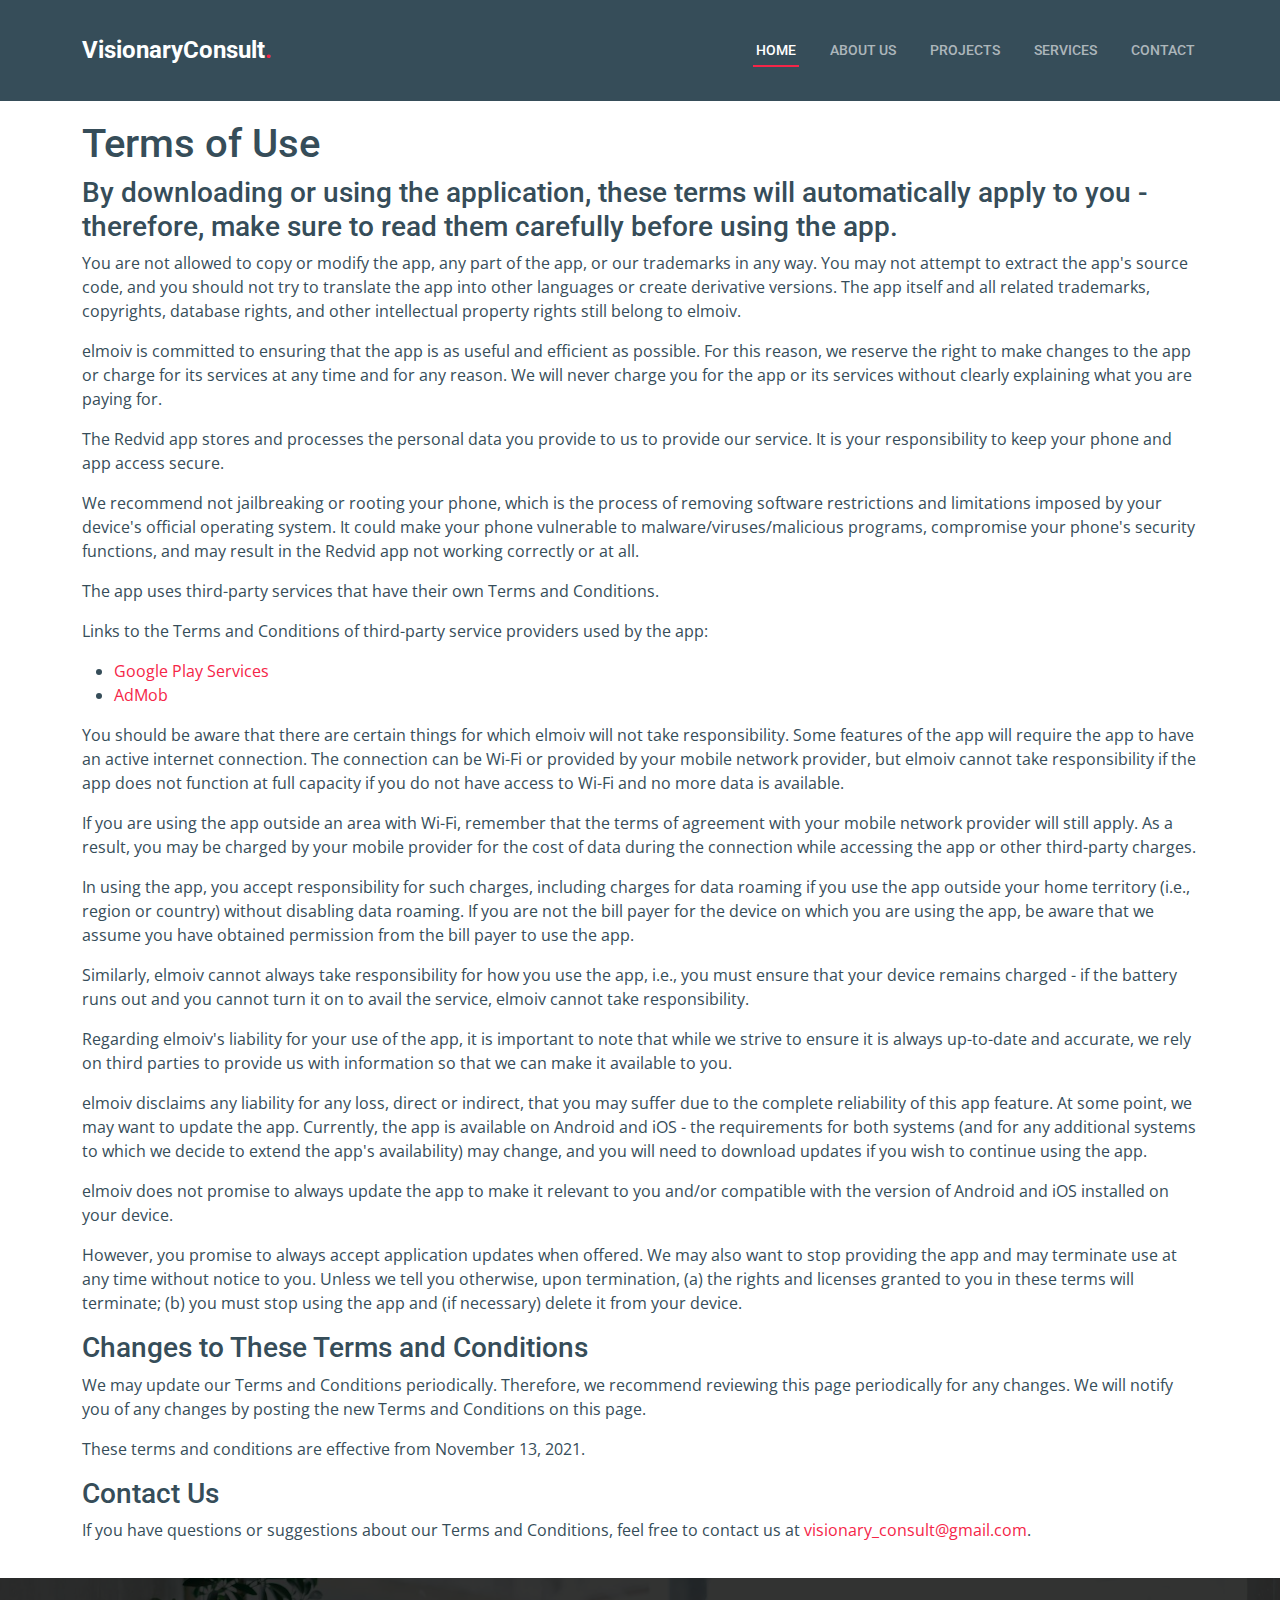
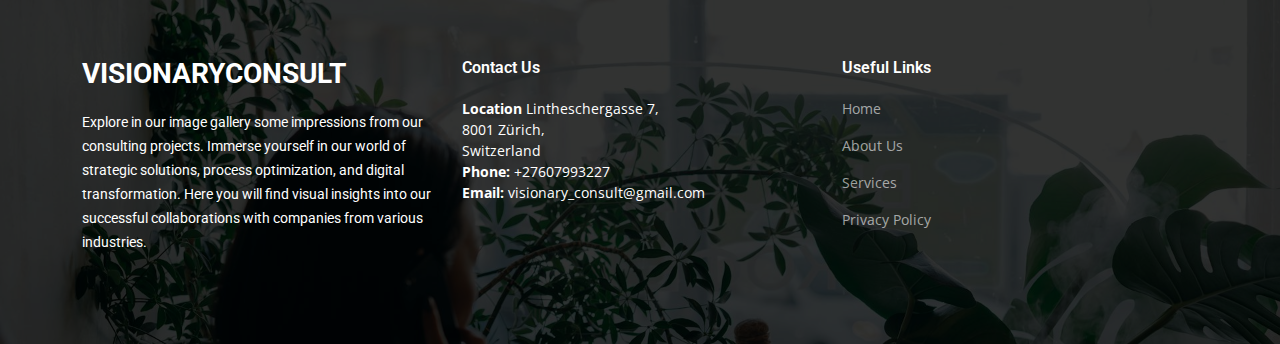
<file: terms-of-use.html>
<!DOCTYPE html>
<html dir="auto" lang="en">
    <head>
        <meta charset="utf-8" />
        <meta content="width=device-width, initial-scale=1.0" name="viewport" />

        <title>VisionaryConsult</title>
        <meta content="" name="description" />
        <meta content="" name="keywords" />

        <!-- Favicons -->
        <link href="assets/img/logo.png" rel="icon" />
        <link href="assets/img/apple-touch-icon.png" rel="apple-touch-icon" />

        <!-- Google Fonts -->
        <link rel="preconnect" href="https://fonts.googleapis.com" />
        <link rel="preconnect" href="https://fonts.gstatic.com" crossorigin />
        <link
            href="https://fonts.googleapis.com/css2?family=Open+Sans:ital,wght@0,300;0,400;0,500;0,600;0,700;1,300;1,400;1,600;1,700&family=Roboto:ital,wght@0,300;0,400;0,500;0,600;0,700;1,300;1,400;1,500;1,600;1,700&family=Work+Sans:ital,wght@0,300;0,400;0,500;0,600;0,700;1,300;1,400;1,500;1,600;1,700&display=swap"
            rel="stylesheet"
        />

        <!-- Vendor CSS Files -->
        <link
            href="assets/vendor/bootstrap/css/bootstrap.min.css"
            rel="stylesheet"
        />
        <link
            href="assets/vendor/bootstrap-icons/bootstrap-icons.css"
            rel="stylesheet"
        />
        <link
            href="assets/vendor/fontawesome-free/css/all.min.css"
            rel="stylesheet"
        />
        <link href="assets/vendor/aos/aos.css" rel="stylesheet" />
        <link
            href="assets/vendor/glightbox/css/glightbox.min.css"
            rel="stylesheet"
        />
        <link
            href="assets/vendor/swiper/swiper-bundle.min.css"
            rel="stylesheet"
        />

        <!-- Template Main CSS File -->
        <link href="assets/css/main.css" rel="stylesheet" />
    </head>

    <body>
        <!-- ======= Header ======= -->
        <header
            style="background-color: #364d59"
            id="header"
            class="header d-flex align-items-center"
        >
            <div
                class="container-fluid container-xl d-flex align-items-center justify-content-between"
            >
                <a href="index.html" class="logo d-flex align-items-center">
                    <h1>VisionaryConsult<span>.</span></h1>
                </a>

                <i class="mobile-nav-toggle mobile-nav-show bi bi-list"></i>
                <i class="mobile-nav-toggle mobile-nav-hide d-none bi bi-x"></i>
                <nav id="navbar" class="navbar">
                    <ul>
                        <li><a href="index.html" class="active">Home</a></li>
                        <li><a href="#about">About Us</a></li>
                        <li><a href="#projects">Projects</a></li>
                        <li><a href="#services">Services</a></li>
                        <li><a href="#contact">Contact</a></li>
                    </ul>
                </nav>
                <!-- .navbar -->
            </div>
        </header>

        <!-- End Header -->

        <main>
            <article
                class="container additional-wrapper"
                style="margin-top: 100px"
            >
                <div class="page__content" style="padding: 20px 0px">
                    <h1 class="page__title">Terms of Use</h1>
                    <h3
                        id="by-downloading-or-using-the-app-these-terms-will-automatically-apply-to-you--therefore-you-should-make-sure-that-you-read-them-carefully-before-using-the-app"
                    >
                        By downloading or using the application, these terms
                        will automatically apply to you - therefore, make sure
                        to read them carefully before using the app.
                    </h3>
                    <p>
                        You are not allowed to copy or modify the app, any part
                        of the app, or our trademarks in any way. You may not
                        attempt to extract the app's source code, and you should
                        not try to translate the app into other languages or
                        create derivative versions. The app itself and all
                        related trademarks, copyrights, database rights, and
                        other intellectual property rights still belong to
                        elmoiv.
                    </p>
                    <p>
                        elmoiv is committed to ensuring that the app is as
                        useful and efficient as possible. For this reason, we
                        reserve the right to make changes to the app or charge
                        for its services at any time and for any reason. We will
                        never charge you for the app or its services without
                        clearly explaining what you are paying for.
                    </p>
                    <p>
                        The Redvid app stores and processes the personal data
                        you provide to us to provide our service. It is your
                        responsibility to keep your phone and app access secure.
                    </p>
                    <p>
                        We recommend not jailbreaking or rooting your phone,
                        which is the process of removing software restrictions
                        and limitations imposed by your device's official
                        operating system. It could make your phone vulnerable to
                        malware/viruses/malicious programs, compromise your
                        phone's security functions, and may result in the Redvid
                        app not working correctly or at all.
                    </p>
                    <p>
                        The app uses third-party services that have their own
                        Terms and Conditions.
                    </p>
                    <p>
                        Links to the Terms and Conditions of third-party service
                        providers used by the app:
                    </p>
                    <ul>
                        <li>
                            <a href="https://www.google.com/policies/privacy/"
                                >Google Play Services</a
                            >
                        </li>
                        <li>
                            <a
                                href="https://support.google.com/admob/answer/6128543?hl=en"
                                >AdMob</a
                            >
                        </li>
                    </ul>
                    <p>
                        You should be aware that there are certain things for
                        which elmoiv will not take responsibility. Some features
                        of the app will require the app to have an active
                        internet connection. The connection can be Wi-Fi or
                        provided by your mobile network provider, but elmoiv
                        cannot take responsibility if the app does not function
                        at full capacity if you do not have access to Wi-Fi and
                        no more data is available.
                    </p>
                    <p>
                        If you are using the app outside an area with Wi-Fi,
                        remember that the terms of agreement with your mobile
                        network provider will still apply. As a result, you may
                        be charged by your mobile provider for the cost of data
                        during the connection while accessing the app or other
                        third-party charges.
                    </p>
                    <p>
                        In using the app, you accept responsibility for such
                        charges, including charges for data roaming if you use
                        the app outside your home territory (i.e., region or
                        country) without disabling data roaming. If you are not
                        the bill payer for the device on which you are using the
                        app, be aware that we assume you have obtained
                        permission from the bill payer to use the app.
                    </p>
                    <p>
                        Similarly, elmoiv cannot always take responsibility for
                        how you use the app, i.e., you must ensure that your
                        device remains charged - if the battery runs out and you
                        cannot turn it on to avail the service, elmoiv cannot
                        take responsibility.
                    </p>
                    <p>
                        Regarding elmoiv's liability for your use of the app, it
                        is important to note that while we strive to ensure it
                        is always up-to-date and accurate, we rely on third
                        parties to provide us with information so that we can
                        make it available to you.
                    </p>
                    <p>
                        elmoiv disclaims any liability for any loss, direct or
                        indirect, that you may suffer due to the complete
                        reliability of this app feature. At some point, we may
                        want to update the app. Currently, the app is available
                        on Android and iOS - the requirements for both systems
                        (and for any additional systems to which we decide to
                        extend the app's availability) may change, and you will
                        need to download updates if you wish to continue using
                        the app.
                    </p>
                    <p>
                        elmoiv does not promise to always update the app to make
                        it relevant to you and/or compatible with the version of
                        Android and iOS installed on your device.
                    </p>
                    <p>
                        However, you promise to always accept application
                        updates when offered. We may also want to stop providing
                        the app and may terminate use at any time without notice
                        to you. Unless we tell you otherwise, upon termination,
                        (a) the rights and licenses granted to you in these
                        terms will terminate; (b) you must stop using the app
                        and (if necessary) delete it from your device.
                    </p>
                    <h3
                        style="text-align: left"
                        id="changes-to-these-terms-and-conditions"
                    >
                        Changes to These Terms and Conditions
                    </h3>
                    <p>
                        We may update our Terms and Conditions periodically.
                        Therefore, we recommend reviewing this page periodically
                        for any changes. We will notify you of any changes by
                        posting the new Terms and Conditions on this page.
                    </p>
                    <p>
                        These terms and conditions are effective from November
                        13, 2021.
                    </p>
                    <h3 style="text-align: left" id="contact-us">Contact Us</h3>
                    <p>
                        If you have questions or suggestions about our Terms and
                        Conditions, feel free to contact us at
                        <a href="mailto:visionary_consult@gmail.com"
                            >visionary_consult@gmail.com</a
                        >.
                    </p>
                </div>
            </article>
        </main>

        <!-- ======= Footer ======= -->
        <footer id="footer" class="footer">
            <div class="footer-content position-relative">
                <div class="container">
                    <div class="row">
                        <div class="col-lg-4 col-md-6">
                            <div class="footer-info">
                                <h3>VisionaryConsult</h3>
                                <p>
                                    Explore in our image gallery some
                                    impressions from our consulting projects.
                                    Immerse yourself in our world of strategic
                                    solutions, process optimization, and digital
                                    transformation. Here you will find visual
                                    insights into our successful collaborations
                                    with companies from various industries.
                                </p>
                            </div>
                        </div>
                        <!-- End footer info column-->

                        <div class="col-lg-4 col-md-4 footer-links">
                            <h4>Contact Us</h4>
                            <p>
                                <strong>Location</strong>
                                Lintheschergasse 7,<br />
                                8001 Zürich,<br />
                                Switzerland <br /><strong>Phone:</strong>
                                +27607993227<br />
                                <strong>Email:</strong>
                                visionary_consult@gmail.com<br />
                            </p>
                        </div>
                        <!-- End footer links column-->

                        <div class="col-lg-4 col-md-4 footer-links">
                            <h4>Useful Links</h4>
                            <ul>
                                <li><a href="index.html">Home</a></li>
                                <li><a href="index.html#about">About Us</a></li>
                                <li>
                                    <a href="index.html#services">Services</a>
                                </li>
                                <li>
                                    <a href="privacy-policy.html"
                                        >Privacy Policy</a
                                    >
                                </li>
                            </ul>
                        </div>
                        <!-- End footer links column-->
                    </div>
                </div>
            </div>
        </footer>

        <!-- End Footer -->

        <a
            href="#"
            class="scroll-top d-flex align-items-center justify-content-center"
            ><i class="bi bi-arrow-up-short"></i
        ></a>

        <div id="preloader"></div>

        <!-- Vendor JS Files -->
        <script src="assets/vendor/bootstrap/js/bootstrap.bundle.min.js"></script>
        <script src="assets/vendor/aos/aos.js"></script>
        <script src="assets/vendor/glightbox/js/glightbox.min.js"></script>
        <script src="assets/vendor/isotope-layout/isotope.pkgd.min.js"></script>
        <script src="assets/vendor/swiper/swiper-bundle.min.js"></script>
        <script src="assets/vendor/purecounter/purecounter_vanilla.js"></script>
        <script src="assets/vendor/php-email-form/validate.js"></script>

        <!-- Template Main JS File -->
        <script src="assets/js/main.js"></script>
        <script src="assets/js/cookiebanner.js"></script>
        <script src="assets/js/contact-form.js"></script>
    </body>
</html>
</file>
<file: assets/css/main.css>
/* Fonts */
:root {
    --font-default: 'Open Sans', system-ui, -apple-system, 'Segoe UI', Roboto,
        'Helvetica Neue', Arial, 'Noto Sans', 'Liberation Sans', sans-serif,
        'Apple Color Emoji', 'Segoe UI Emoji', 'Segoe UI Symbol',
        'Noto Color Emoji';
    --font-primary: 'Roboto', sans-serif;
    --font-secondary: 'Work Sans', sans-serif;
}

/* Colors */
:root {
    --color-default: #364d59;
    --color-primary: #f52548;
    --color-secondary: #52565e;
}

/* Smooth scroll behavior */
:root {
    scroll-behavior: smooth;
}

/*--------------------------------------------------------------
# General
--------------------------------------------------------------*/
body {
    font-family: var(--font-default);
    color: var(--color-default);
    overflow-x: hidden;
}

a {
    color: var(--color-primary);
    text-decoration: none;
}

a:hover {
    color: #fb6775;
    text-decoration: none;
}

h1,
h2,
h3,
h4,
h5,
h6 {
    font-family: var(--font-primary);
}

/*--------------------------------------------------------------
# Sections & Section Header
--------------------------------------------------------------*/
section {
    padding: 80px 0;
    overflow: hidden;
}

.section-bg {
    background-color: #f5f6f7;
}

.section-header {
    text-align: center;
    padding-bottom: 70px;
}

.section-header h2 {
    font-size: 32px;
    font-weight: 700;
    position: relative;
    color: #2e3135;
}

.section-header h2:before,
.section-header h2:after {
    content: '';
    width: 50px;
    height: 2px;
    background: var(--color-primary);
    display: inline-block;
}

.section-header h2:before {
    margin: 0 15px 10px 0;
}

.section-header h2:after {
    margin: 0 0 10px 15px;
}

.section-header p {
    margin: 0 auto 0 auto;
}

@media (min-width: 1199px) {
    .section-header p {
        max-width: 60%;
    }
}

/*--------------------------------------------------------------
# Breadcrumbs
--------------------------------------------------------------*/
.breadcrumbs {
    padding: 140px 0 60px 0;
    min-height: 30vh;
    position: relative;
    background-size: cover;
    background-position: center;
    background-repeat: no-repeat;
}

.breadcrumbs:before {
    content: '';
    background-color: rgba(0, 0, 0, 0.6);
    position: absolute;
    inset: 0;
}

.breadcrumbs h2 {
    font-size: 56px;
    font-weight: 500;
    color: #fff;
    font-family: var(--font-secondary);
}

.breadcrumbs ol {
    display: flex;
    flex-wrap: wrap;
    list-style: none;
    padding: 0 0 10px 0;
    margin: 0;
    font-size: 16px;
    font-weight: 600;
    color: var(--color-primary);
}

.breadcrumbs ol a {
    color: rgba(255, 255, 255, 0.8);
    transition: 0.3s;
}

.breadcrumbs ol a:hover {
    text-decoration: underline;
}

.breadcrumbs ol li + li {
    padding-left: 10px;
}

.breadcrumbs ol li + li::before {
    display: inline-block;
    padding-right: 10px;
    color: #fff;
    content: '/';
}

/*--------------------------------------------------------------
# Scroll top button
--------------------------------------------------------------*/
.scroll-top {
    position: fixed;
    visibility: hidden;
    opacity: 0;
    right: 15px;
    bottom: 15px;
    z-index: 99999;
    background: var(--color-primary);
    width: 40px;
    height: 40px;
    border-radius: 4px;
    transition: all 0.4s;
}

.scroll-top i {
    font-size: 24px;
    color: var(--color-secondary);
    line-height: 0;
}

.scroll-top:hover {
    background: #fb6775;
    color: #fff;
}

.scroll-top.active {
    visibility: visible;
    opacity: 1;
}

/*--------------------------------------------------------------
# Preloader
--------------------------------------------------------------*/
#preloader {
    position: fixed;
    inset: 0;
    z-index: 999999;
    overflow: hidden;
    background: #fff;
    transition: all 0.6s ease-out;
}

#preloader:before {
    content: '';
    position: fixed;
    top: calc(50% - 30px);
    left: calc(50% - 30px);
    border: 6px solid #fff;
    border-color: var(--color-primary) transparent var(--color-primary)
        transparent;
    border-radius: 50%;
    width: 60px;
    height: 60px;
    animation: animate-preloader 1.5s linear infinite;
}

@keyframes animate-preloader {
    0% {
        transform: rotate(0deg);
    }

    100% {
        transform: rotate(360deg);
    }
}

/*--------------------------------------------------------------
# Disable aos animation delay on mobile devices
--------------------------------------------------------------*/
@media screen and (max-width: 768px) {
    [data-aos-delay] {
        transition-delay: 0 !important;
    }
}

/*--------------------------------------------------------------
# Header
--------------------------------------------------------------*/
.header {
    z-index: 997;
    position: absolute;
    padding: 30px 0;
    top: 0;
    left: 0;
    right: 0;
}

.header .logo img {
    max-height: 40px;
    margin-right: 6px;
}

.header .logo h1 {
    font-size: 24px;
    font-weight: 700;
    color: #fff;
    margin-bottom: 0;
    font-family: var(--font-primary);
}

.header .logo h1 span {
    color: var(--color-primary);
}

/*--------------------------------------------------------------
# Desktop Navigation
--------------------------------------------------------------*/
@media (min-width: 1280px) {
    .navbar {
        padding: 0;
    }

    .navbar ul {
        margin: 0;
        padding: 0;
        display: flex;
        list-style: none;
        align-items: center;
    }

    .navbar li {
        position: relative;
    }

    .navbar > ul > li {
        white-space: nowrap;
        padding: 10px 0 10px 28px;
    }

    .navbar a,
    .navbar a:focus {
        display: flex;
        align-items: center;
        justify-content: space-between;
        padding: 0 3px;
        font-family: var(--font-primary);
        font-size: 14px;
        font-weight: 500;
        color: rgba(255, 255, 255, 0.6);
        text-transform: uppercase;
        white-space: nowrap;
        transition: 0.3s;
        position: relative;
    }

    .navbar a i,
    .navbar a:focus i {
        font-size: 12px;
        line-height: 0;
        margin-left: 5px;
    }

    .navbar > ul > li > a:before {
        content: '';
        position: absolute;
        width: 100%;
        height: 2px;
        bottom: -6px;
        left: 0;
        background-color: var(--color-primary);
        visibility: hidden;
        width: 0px;
        transition: all 0.3s ease-in-out 0s;
    }

    .navbar a:hover:before,
    .navbar li:hover > a:before,
    .navbar .active:before {
        visibility: visible;
        width: 100%;
    }

    .navbar a:hover,
    .navbar .active,
    .navbar .active:focus,
    .navbar li:hover > a {
        color: #fff;
    }

    .navbar .dropdown ul {
        display: block;
        position: absolute;
        left: 28px;
        top: calc(100% + 30px);
        margin: 0;
        padding: 10px 0;
        z-index: 99;
        opacity: 0;
        visibility: hidden;
        background: #fff;
        box-shadow: 0px 0px 30px rgba(127, 137, 161, 0.25);
        transition: 0.3s;
    }

    .navbar .dropdown ul li {
        min-width: 200px;
    }

    .navbar .dropdown ul a {
        padding: 10px 20px;
        font-size: 15px;
        text-transform: none;
        color: var(--color-default);
        font-weight: 400;
    }

    .navbar .dropdown ul a i {
        font-size: 12px;
    }

    .navbar .dropdown ul a:hover,
    .navbar .dropdown ul .active:hover,
    .navbar .dropdown ul li:hover > a {
        color: var(--color-primary);
    }

    .navbar .dropdown:hover > ul {
        opacity: 1;
        top: 100%;
        visibility: visible;
    }

    .navbar .dropdown .dropdown ul {
        top: 0;
        left: calc(100% - 30px);
        visibility: hidden;
    }

    .navbar .dropdown .dropdown:hover > ul {
        opacity: 1;
        top: 0;
        left: 100%;
        visibility: visible;
    }
}

@media (min-width: 1280px) and (max-width: 1366px) {
    .navbar .dropdown .dropdown ul {
        left: -90%;
    }

    .navbar .dropdown .dropdown:hover > ul {
        left: -100%;
    }
}

@media (min-width: 1280px) {
    .mobile-nav-show,
    .mobile-nav-hide {
        display: none;
    }
}

/*--------------------------------------------------------------
# Mobile Navigation
--------------------------------------------------------------*/
@media (max-width: 1279px) {
    .navbar {
        position: fixed;
        top: 0;
        right: -100%;
        width: 100%;
        max-width: 400px;
        bottom: 0;
        transition: 0.3s;
        z-index: 9997;
    }

    .navbar ul {
        position: absolute;
        inset: 0;
        padding: 50px 0 10px 0;
        margin: 0;
        background: rgba(0, 0, 0, 0.8);
        overflow-y: auto;
        transition: 0.3s;
        z-index: 9998;
    }

    .navbar a,
    .navbar a:focus {
        display: flex;
        align-items: center;
        justify-content: space-between;
        padding: 10px 20px;
        font-family: var(--font-primary);
        font-size: 15px;
        font-weight: 500;
        color: rgba(255, 255, 255, 0.7);
        white-space: nowrap;
        text-transform: uppercase;
        transition: 0.3s;
    }

    .navbar a i,
    .navbar a:focus i {
        font-size: 12px;
        line-height: 0;
        margin-left: 5px;
    }

    .navbar a:hover,
    .navbar .active,
    .navbar .active:focus,
    .navbar li:hover > a {
        color: #fff;
    }

    .navbar .dropdown ul,
    .navbar .dropdown .dropdown ul {
        position: static;
        display: none;
        padding: 10px 0;
        margin: 10px 20px;
        transition: all 0.5s ease-in-out;
        border: 1px solid #222428;
    }

    .navbar .dropdown > .dropdown-active,
    .navbar .dropdown .dropdown > .dropdown-active {
        display: block;
    }

    .mobile-nav-show {
        position: relative;
        color: #fff;
        font-size: 28px;
        cursor: pointer;
        line-height: 0;
        transition: 0.5s;
        z-index: 9999;
        padding-right: 10px;
    }

    .mobile-nav-hide {
        color: #fff;
        font-size: 32px;
        cursor: pointer;
        line-height: 0;
        transition: 0.5s;
        position: fixed;
        right: 20px;
        top: 20px;
        z-index: 9999;
    }

    .mobile-nav-active {
        overflow: hidden;
    }

    .mobile-nav-active .navbar {
        right: 0;
    }

    .mobile-nav-active .navbar:before {
        content: '';
        position: fixed;
        inset: 0;
        background: rgba(0, 0, 0, 0.6);
        z-index: 9996;
    }
}

/*--------------------------------------------------------------
# Get Started Section
--------------------------------------------------------------*/
.get-started .content {
    padding: 30px 0;
}

.get-started .content h3 {
    font-size: 36px;
    color: var(--color-secondary);
    font-weight: 600;
    margin-bottom: 25px;
    padding-bottom: 25px;
    position: relative;
}

.get-started .content h3:after {
    content: '';
    position: absolute;
    display: block;
    width: 60px;
    height: 4px;
    background: var(--color-primary);
    left: 0;
    bottom: 0;
}

.get-started .content p {
    font-size: 14px;
}

.get-started .php-email-form {
    background: #fff;
    padding: 30px;
    height: 100%;
}

@media (max-width: 575px) {
    .get-started .php-email-form {
        padding: 20px;
    }
}

.get-started .php-email-form h3 {
    font-size: 14px;
    font-weight: 700;
    text-transform: uppercase;
    letter-spacing: 1px;
}

.get-started .php-email-form p {
    font-size: 14px;
    margin-bottom: 20px;
}

.get-started .php-email-form .error-message {
    display: none;
    color: #fff;
    background: #df1529;
    text-align: left;
    padding: 15px;
    margin-bottom: 24px;
    font-weight: 600;
}

.get-started .php-email-form .sent-message {
    display: none;
    color: #fff;
    background: #059652;
    text-align: center;
    padding: 15px;
    margin-bottom: 24px;
    font-weight: 600;
}

.get-started .php-email-form .loading {
    display: none;
    background: #fff;
    text-align: center;
    padding: 15px;
    margin-bottom: 24px;
}

.get-started .php-email-form .loading:before {
    content: '';
    display: inline-block;
    border-radius: 50%;
    width: 24px;
    height: 24px;
    margin: 0 10px -6px 0;
    border: 3px solid #059652;
    border-top-color: #fff;
    animation: animate-loading 1s linear infinite;
}

.get-started .php-email-form input,
.get-started .php-email-form textarea {
    border-radius: 0;
    box-shadow: none;
    font-size: 14px;
    border-radius: 0;
}

.get-started .php-email-form input:focus,
.get-started .php-email-form textarea:focus {
    border-color: var(--color-primary);
}

.get-started .php-email-form input {
    padding: 12px 15px;
}

.get-started .php-email-form textarea {
    padding: 12px 15px;
}

.get-started .php-email-form button[type='submit'] {
    background: var(--color-primary);
    border: 0;
    padding: 10px 30px;
    color: #fff;
    transition: 0.4s;
    border-radius: 4px;
}

.get-started .php-email-form button[type='submit']:hover {
    background: #fa6775;
}

@keyframes animate-loading {
    0% {
        transform: rotate(0deg);
    }

    100% {
        transform: rotate(360deg);
    }
}

/*--------------------------------------------------------------
# Constructions Section
--------------------------------------------------------------*/
.constructions .card-item {
    border: 1px solid rgba(82, 86, 94, 0.2);
    background: #fff;
    position: relative;
    border-radius: 0;
}

.constructions .card-item .card-bg {
    min-height: 300px;
    background-size: cover;
    background-position: center;
    background-repeat: no-repeat;
}

.constructions .card-item .card-body {
    padding: 30px;
}

.constructions .card-item h4 {
    font-weight: 700;
    font-size: 20px;
    margin-bottom: 15px;
    color: var(--color-secondary);
}

.constructions .card-item p {
    color: var(--color-secondary);
    margin: 0;
}

/*--------------------------------------------------------------
# Services Section
--------------------------------------------------------------*/
.services .service-item {
    padding: 40px;
    background: #fff;
    height: 100%;
}

.services .service-item .icon {
    width: 48px;
    height: 48px;
    position: relative;
    margin-bottom: 50px;
}

.services .service-item .icon i {
    color: var(--color-secondary);
    font-size: 40px;
    transition: ease-in-out 0.3s;
    z-index: 2;
    position: relative;
    line-height: 1.8;
}

.services .service-item .icon:before {
    position: absolute;
    content: '';
    height: 100%;
    width: 100%;
    background: #f0f1f2;
    border-radius: 50px;
    z-index: 1;
    top: 10px;
    right: -15px;
    transition: 0.3s;
}

.services .service-item h3 {
    color: var(--color-default);
    font-weight: 700;
    margin: 0 0 20px 0;
    padding-bottom: 8px;
    font-size: 22px;
    position: relative;
    display: inline-block;
    border-bottom: 4px solid #ebebed;
    transition: 0.3s;
}

.services .service-item p {
    line-height: 24px;
    font-size: 14px;
    margin-bottom: 0;
}

.services .service-item .readmore {
    margin-top: 15px;
    display: inline-block;
    color: var(--color-primary);
}

.services .service-item:hover .icon:before {
    background: var(--color-primary);
}

.services .service-item:hover h3 {
    border-color: var(--color-primary);
}

/*--------------------------------------------------------------
# Features Section
--------------------------------------------------------------*/
.features .nav-tabs {
    border: 0;
}

.features .nav-link {
    padding: 15px 0;
    transition: 0.3s;
    color: var(--color-secondary);
    border-radius: 0;
    display: flex;
    align-items: center;
    justify-content: center;
    cursor: pointer;
    height: 100%;
    border: 0;
    border-bottom: 4px solid #e2e4e6;
}

.features .nav-link i {
    padding-right: 15px;
    font-size: 48px;
}

.features .nav-link h4 {
    font-size: 18px;
    font-weight: 600;
    margin: 0;
}

@media (max-width: 575px) {
    .features .nav-link h4 {
        font-size: 16px;
    }
}

.features .nav-link:hover {
    color: var(--color-primary);
}

.features .nav-link.active {
    color: var(--color-primary);
    background-color: transparent;
    border-color: var(--color-primary);
}

.features .tab-content {
    margin-top: 30px;
}

.features .tab-pane h3 {
    font-weight: 700;
    font-size: 32px;
    position: relative;
    margin-bottom: 20px;
    padding-bottom: 20px;
}

.features .tab-pane h3:after {
    content: '';
    position: absolute;
    display: block;
    width: 60px;
    height: 3px;
    background: var(--color-primary);
    left: 0;
    bottom: 0;
}

.features .tab-pane ul {
    list-style: none;
    padding: 0;
}

.features .tab-pane ul li {
    padding-top: 10px;
}

.features .tab-pane ul i {
    font-size: 20px;
    padding-right: 4px;
    color: var(--color-primary);
}

.features .tab-pane p:last-child {
    margin-bottom: 0;
}

/*--------------------------------------------------------------
# Our Projects Section
--------------------------------------------------------------*/
.projects .portfolio-flters {
    padding: 0;
    margin: 0 auto 20px auto;
    list-style: none;
    text-align: center;
}

.projects .portfolio-flters li {
    cursor: pointer;
    display: inline-block;
    padding: 0;
    font-size: 18px;
    font-weight: 500;
    margin: 0 10px;
    line-height: 1;
    margin-bottom: 5px;
    transition: all 0.3s ease-in-out;
}

.projects .portfolio-flters li:hover,
.projects .portfolio-flters li.filter-active {
    color: var(--color-primary);
}

.projects .portfolio-flters li:first-child {
    margin-left: 0;
}

.projects .portfolio-flters li:last-child {
    margin-right: 0;
}

@media (max-width: 575px) {
    .projects .portfolio-flters li {
        font-size: 14px;
        margin: 0 5px;
    }
}

.projects .portfolio-content {
    position: relative;
    overflow: hidden;
}

.projects .portfolio-content img {
    transition: 0.3s;
}

.projects .portfolio-content .portfolio-info {
    opacity: 0;
    position: absolute;
    inset: 0;
    z-index: 3;
    transition: all ease-in-out 0.3s;
    background: rgba(0, 0, 0, 0.6);
    padding: 15px;
}

.projects .portfolio-content .portfolio-info h4 {
    font-size: 14px;
    padding: 5px 10px;
    font-weight: 400;
    color: #fff;
    display: inline-block;
    background-color: var(--color-primary);
}

.projects .portfolio-content .portfolio-info p {
    position: absolute;
    bottom: 10px;
    text-align: center;
    display: inline-block;
    left: 0;
    right: 0;
    font-size: 16px;
    font-weight: 600;
    color: rgba(255, 255, 255, 0.8);
}

.projects .portfolio-content .portfolio-info .preview-link,
.projects .portfolio-content .portfolio-info .details-link {
    position: absolute;
    left: calc(50% - 40px);
    font-size: 26px;
    top: calc(50% - 14px);
    color: #fff;
    transition: 0.3s;
    line-height: 1.2;
}

.projects .portfolio-content .portfolio-info .preview-link:hover,
.projects .portfolio-content .portfolio-info .details-link:hover {
    color: var(--color-primary);
}

.projects .portfolio-content .portfolio-info .details-link {
    left: 50%;
    font-size: 34px;
    line-height: 0;
}

.projects .portfolio-content:hover .portfolio-info {
    opacity: 1;
}

.projects .portfolio-content:hover img {
    transform: scale(1.1);
}

/*--------------------------------------------------------------
# Testimonials Section
--------------------------------------------------------------*/
.testimonials .testimonial-wrap {
    padding-left: 50px;
}

.testimonials .testimonials-carousel,
.testimonials .testimonials-slider {
    overflow: hidden;
}

.testimonials .testimonial-item {
    box-sizing: content-box;
    padding: 30px 30px 30px 60px;
    margin: 0 15px 30px 0;
    min-height: 200px;
    box-shadow: 0px 2px 20px rgba(82, 86, 94, 0.1);
    position: relative;
    background: #fff;
}

.testimonials .testimonial-item .testimonial-img {
    width: 90px;
    border-radius: 10px;
    border: 6px solid #fff;
    position: absolute;
    left: -45px;
}

.testimonials .testimonial-item h3 {
    font-size: 18px;
    font-weight: bold;
    margin: 10px 0 5px 0;
    color: #000;
}

.testimonials .testimonial-item h4 {
    font-size: 14px;
    color: #999;
    margin: 0;
}

.testimonials .testimonial-item .stars {
    margin: 10px 0;
}

.testimonials .testimonial-item .stars i {
    color: #ffc107;
    margin: 0 1px;
}

.testimonials .testimonial-item .quote-icon-left,
.testimonials .testimonial-item .quote-icon-right {
    color: #ffd565;
    font-size: 26px;
    line-height: 0;
}

.testimonials .testimonial-item .quote-icon-left {
    display: inline-block;
    left: -5px;
    position: relative;
}

.testimonials .testimonial-item .quote-icon-right {
    display: inline-block;
    right: -5px;
    position: relative;
    top: 10px;
    transform: scale(-1, -1);
}

.testimonials .testimonial-item p {
    font-style: italic;
    margin: 15px auto 15px auto;
}

.testimonials .swiper-pagination {
    margin-top: 20px;
    position: relative;
}

.testimonials .swiper-pagination .swiper-pagination-bullet {
    width: 12px;
    height: 12px;
    background-color: #d5d7da;
    opacity: 1;
}

.testimonials .swiper-pagination .swiper-pagination-bullet-active {
    background-color: var(--color-primary);
}

@media (max-width: 767px) {
    .testimonials .testimonial-wrap {
        padding-left: 0;
    }

    .testimonials .testimonials-carousel,
    .testimonials .testimonials-slider {
        overflow: hidden;
    }

    .testimonials .testimonial-item {
        padding: 30px;
        margin: 15px;
    }

    .testimonials .testimonial-item .testimonial-img {
        position: static;
        left: auto;
    }
}

/*--------------------------------------------------------------
# Alt Services Section
--------------------------------------------------------------*/
.alt-services .img-bg {
    background-size: cover;
    background-position: center center;
    min-height: 400px;
}

.alt-services h3 {
    font-size: 28px;
    font-weight: 700;
    color: var(--color-secondary);
    margin-bottom: 20px;
    padding-bottom: 20px;
    position: relative;
}

.alt-services h3:after {
    content: '';
    position: absolute;
    display: block;
    width: 50px;
    height: 3px;
    background: var(--color-primary);
    left: 0;
    bottom: 0;
}

.alt-services .icon-box {
    margin-top: 50px;
}

.alt-services .icon-box i {
    display: flex;
    align-items: center;
    justify-content: center;
    color: var(--color-primary);
    margin-right: 25px;
    font-size: 28px;
    width: 56px;
    height: 56px;
    border-radius: 4px;
    line-height: 0;
    box-shadow: 0px 2px 30px rgba(0, 0, 0, 0.08);
    background-color: #fff;
    transition: 0.3s;
}

.alt-services .icon-box:hover i {
    background-color: var(--color-primary);
    color: #fff;
}

.alt-services .icon-box h4 {
    font-weight: 700;
    margin-bottom: 10px;
    font-size: 18px;
}

.alt-services .icon-box h4 a {
    color: #000;
    transition: 0.3s;
}

.alt-services .icon-box h4 a:hover {
    color: var(--color-primary);
}

.alt-services .icon-box p {
    line-height: 24px;
    font-size: 14px;
    margin-bottom: 0;
}

/*--------------------------------------------------------------
# About Section
--------------------------------------------------------------*/
.about h2 {
    font-size: 48px;
    font-weight: 700;
    font-family: var(--font-secondary);
    margin: 30px 0;
}

@media (min-width: 991px) {
    .about h2 {
        max-width: 65%;
        margin: 0 0 80px 0;
    }
}

.about .our-story {
    padding: 40px;
    background-color: #f5f6f7;
}

@media (min-width: 991px) {
    .about .our-story {
        padding-right: 35%;
    }
}

.about .our-story h4 {
    text-transform: uppercase;
    font-size: 18px;
    color: #838893;
}

.about .our-story h3 {
    font-size: 36px;
    font-weight: 700;
    margin-bottom: 20px;
    color: var(--color-secondary);
}

.about .our-story p:last-child {
    margin-bottom: 0;
}

.about ul {
    list-style: none;
    padding: 0;
    font-size: 15px;
}

.about ul li {
    padding: 5px 0;
    display: flex;
    align-items: center;
}

.about ul i {
    font-size: 20px;
    margin-right: 4px;
    color: var(--color-primary);
}

.about .watch-video i {
    font-size: 32px;
    transition: 0.3s;
    color: var(--color-primary);
}

.about .watch-video a {
    font-weight: 600;
    color: var(--color-secondary);
    margin-left: 8px;
    transition: 0.3s;
}

.about .watch-video:hover a {
    color: var(--color-primary);
}

.about .about-img {
    min-height: 600px;
    background-size: cover;
    background-position: center;
}

@media (min-width: 992px) {
    .about .about-img {
        position: absolute;
        top: 0;
        right: 0;
    }
}

/*--------------------------------------------------------------
# Stats Counter Section
--------------------------------------------------------------*/
.stats-counter .stats-item {
    background: #fff;
    box-shadow: 0px 0 30px rgba(82, 86, 94, 0.05);
    padding: 30px;
}

.stats-counter .stats-item i {
    font-size: 42px;
    line-height: 0;
    margin-right: 20px;
    color: var(--color-primary);
}

.stats-counter .stats-item span {
    font-size: 36px;
    display: block;
    font-weight: 600;
    color: var(--color-secondary);
}

.stats-counter .stats-item p {
    padding: 0;
    margin: 0;
    font-family: var(--font-primary);
    font-size: 14px;
}

/*--------------------------------------------------------------
# Our Team Section
--------------------------------------------------------------*/
.team .member {
    position: relative;
}

.team .member .member-img {
    margin: 0 80px;
    border-radius: 50%;
    overflow: hidden;
    position: relative;
}

@media (max-width: 1024px) {
    .team .member .member-img {
        margin: 0 60px;
    }
}

.team .member .member-img img {
    position: relative;
    z-index: 1;
}

.team .member .member-img .social {
    position: absolute;
    inset: 0;
    background-color: rgba(0, 0, 0, 0.6);
    display: flex;
    justify-content: center;
    align-items: center;
    z-index: 2;
    padding-bottom: 20px;
    transition: 0.3s;
    visibility: hidden;
    opacity: 0;
}

.team .member .member-img .social a {
    transition: 0.3s;
    color: #fff;
    font-size: 20px;
    margin: 0 8px;
}

.team .member .member-img .social a:hover {
    color: var(--color-primary);
}

.team .member .member-info {
    margin-top: 30px;
}

.team .member .member-info h4 {
    font-weight: 700;
    margin-bottom: 6px;
    font-size: 18px;
    color: var(--color-secondary);
}

.team .member .member-info span {
    font-style: italic;
    display: block;
    font-size: 15px;
    color: #838893;
    margin-bottom: 10px;
}

.team .member .member-info p {
    margin-bottom: 0;
    font-size: 14px;
}

.team .member:hover .member-img .social {
    padding-bottom: 0;
    visibility: visible;
    opacity: 1;
}

/*--------------------------------------------------------------
# Servie Cards Section
--------------------------------------------------------------*/
.services-cards h3 {
    font-size: 20px;
    font-weight: 700;
    color: var(--color-secondary);
}

.services-cards p {
    font-size: 15px;
}

.services-cards ul li {
    display: flex;
    align-items: center;
    font-size: 14px;
    padding-top: 10px;
}

.services-cards ul li i {
    font-size: 16px;
    color: var(--color-primary);
    margin-right: 6px;
}

/*--------------------------------------------------------------
# Projet Details Section
--------------------------------------------------------------*/
.project-details .portfolio-details-slider img {
    width: 100%;
}

.project-details
    .portfolio-details-slider
    .swiper-pagination
    .swiper-pagination-bullet {
    width: 12px;
    height: 12px;
    background-color: rgba(255, 255, 255, 0.7);
    opacity: 1;
}

.project-details
    .portfolio-details-slider
    .swiper-pagination
    .swiper-pagination-bullet-active {
    background-color: var(--color-primary);
}

.project-details .swiper-button-prev,
.project-details .swiper-button-next {
    width: 48px;
    height: 48px;
}

.project-details .swiper-button-prev:after,
.project-details .swiper-button-next:after {
    color: rgba(255, 255, 255, 0.8);
    background-color: rgba(0, 0, 0, 0.2);
    font-size: 24px;
    border-radius: 50%;
    width: 48px;
    height: 48px;
    display: flex;
    align-items: center;
    justify-content: center;
    transition: 0.3s;
}

.project-details .swiper-button-prev:hover:after,
.project-details .swiper-button-next:hover:after {
    background-color: rgba(0, 0, 0, 0.6);
}

@media (max-width: 575px) {
    .project-details .swiper-button-prev,
    .project-details .swiper-button-next {
        display: none;
    }
}

.project-details .portfolio-info h3 {
    font-size: 22px;
    font-weight: 700;
    margin-bottom: 20px;
    padding-bottom: 20px;
    position: relative;
}

.project-details .portfolio-info h3:after {
    content: '';
    position: absolute;
    display: block;
    width: 50px;
    height: 3px;
    background: var(--color-primary);
    left: 0;
    bottom: 0;
}

.project-details .portfolio-info ul {
    list-style: none;
    padding: 0;
    font-size: 15px;
}

.project-details .portfolio-info ul li {
    display: flex;
    flex-direction: column;
    padding-bottom: 15px;
}

.project-details .portfolio-info ul strong {
    text-transform: uppercase;
    font-weight: 400;
    color: #838893;
    font-size: 14px;
}

.project-details .portfolio-info .btn-visit {
    padding: 8px 40px;
    background: var(--color-primary);
    color: #fff;
    border-radius: 50px;
    transition: 0.3s;
}

.project-details .portfolio-info .btn-visit:hover {
    background: #ffc019;
}

.project-details .portfolio-description h2 {
    font-size: 26px;
    font-weight: 700;
    margin-bottom: 20px;
    color: var(--color-secondary);
}

.project-details .portfolio-description p {
    padding: 0;
}

.project-details .portfolio-description .testimonial-item {
    padding: 30px 30px 0 30px;
    position: relative;
    background: #f5f6f7;
    height: 100%;
    margin-bottom: 50px;
}

.project-details .portfolio-description .testimonial-item .testimonial-img {
    width: 90px;
    border-radius: 50px;
    border: 6px solid #fff;
    float: left;
    margin: 0 10px 0 0;
}

.project-details .portfolio-description .testimonial-item h3 {
    font-size: 18px;
    font-weight: bold;
    margin: 15px 0 5px 0;
    padding-top: 20px;
}

.project-details .portfolio-description .testimonial-item h4 {
    font-size: 14px;
    color: #6c757d;
    margin: 0;
}

.project-details .portfolio-description .testimonial-item .quote-icon-left,
.project-details .portfolio-description .testimonial-item .quote-icon-right {
    color: #ffd565;
    font-size: 26px;
    line-height: 0;
}

.project-details .portfolio-description .testimonial-item .quote-icon-left {
    display: inline-block;
    left: -5px;
    position: relative;
}

.project-details .portfolio-description .testimonial-item .quote-icon-right {
    display: inline-block;
    right: -5px;
    position: relative;
    top: 10px;
    transform: scale(-1, -1);
}

.project-details .portfolio-description .testimonial-item p {
    font-style: italic;
    margin: 0 0 15px 0 0 0;
    padding: 0;
}

/*--------------------------------------------------------------
# Service Details Section
--------------------------------------------------------------*/
.service-details .services-list {
    padding: 10px 30px;
    border: 1px solid #d5d7da;
    margin-bottom: 20px;
}

.service-details .services-list a {
    display: block;
    line-height: 1;
    padding: 8px 0 8px 15px;
    border-left: 3px solid #d9e3e8;
    margin: 20px 0;
    color: var(--color-secondary);
    transition: 0.3s;
}

.service-details .services-list a.active {
    font-weight: 700;
    border-color: var(--color-primary);
}

.service-details .services-list a:hover {
    border-color: var(--color-primary);
}

.service-details .services-img {
    margin-bottom: 20px;
}

.service-details h3 {
    font-size: 28px;
    font-weight: 700;
}

.service-details h4 {
    font-size: 20px;
    font-weight: 700;
}

.service-details p {
    font-size: 15px;
}

.service-details ul {
    list-style: none;
    padding: 0;
    font-size: 15px;
}

.service-details ul li {
    padding: 5px 0;
    display: flex;
    align-items: center;
}

.service-details ul i {
    font-size: 20px;
    margin-right: 8px;
    color: var(--color-primary);
}

/*--------------------------------------------------------------
# Contact Section
--------------------------------------------------------------*/
.contact .info-item {
    box-shadow: 0 0 25px rgba(0, 0, 0, 0.08);
    padding: 20px 0 30px 0;
}

.contact .info-item i {
    display: flex;
    align-items: center;
    justify-content: center;
    width: 56px;
    height: 56px;
    font-size: 24px;
    line-height: 0;
    color: var(--color-primary);
    border-radius: 50%;
    border: 2px dotted #ffd565;
}

.contact .info-item h3 {
    font-size: 20px;
    color: #6c757d;
    font-weight: 700;
    margin: 10px 0;
}

.contact .info-item p {
    padding: 0;
    line-height: 24px;
    font-size: 14px;
    margin-bottom: 0;
}

.contact .php-email-form {
    width: 100%;
    background: #fff;
    box-shadow: 0 0 25px rgba(0, 0, 0, 0.08);
    padding: 30px;
}

.contact .php-email-form .form-group {
    padding-bottom: 20px;
}

.contact .php-email-form .error-message {
    display: none;
    color: #fff;
    background: #df1529;
    text-align: left;
    padding: 15px;
    font-weight: 600;
}

.contact .php-email-form .error-message br + br {
    margin-top: 25px;
}

.contact .php-email-form .sent-message {
    display: none;
    color: #fff;
    background: #059652;
    text-align: center;
    padding: 15px;
    font-weight: 600;
}

.contact .php-email-form .loading {
    display: none;
    background: #fff;
    text-align: center;
    padding: 15px;
}

.contact .php-email-form .loading:before {
    content: '';
    display: inline-block;
    border-radius: 50%;
    width: 24px;
    height: 24px;
    margin: 0 10px -6px 0;
    border: 3px solid #059652;
    border-top-color: #fff;
    animation: animate-loading 1s linear infinite;
}

.contact .php-email-form input,
.contact .php-email-form textarea {
    border-radius: 0;
    box-shadow: none;
    font-size: 14px;
}

.contact .php-email-form input:focus,
.contact .php-email-form textarea:focus {
    border-color: var(--color-primary);
}

.contact .php-email-form input {
    height: 44px;
}

.contact .php-email-form textarea {
    padding: 10px 12px;
}

.contact .php-email-form button[type='submit'] {
    background: var(--color-primary);
    border: 0;
    padding: 10px 35px;
    color: #fff;
    transition: 0.4s;
    border-radius: 5px;
}

.contact .php-email-form button[type='submit']:hover {
    background: #fa6775;
}

@keyframes animate-loading {
    0% {
        transform: rotate(0deg);
    }

    100% {
        transform: rotate(360deg);
    }
}

/*--------------------------------------------------------------
# Recent Blog Posts Section
--------------------------------------------------------------*/
.recent-blog-posts .post-item {
    box-shadow: 0px 2px 20px rgba(0, 0, 0, 0.06);
    transition: 0.3s;
}

.recent-blog-posts .post-item .post-img img {
    transition: 0.5s;
}

.recent-blog-posts .post-item .post-date {
    position: absolute;
    right: 0;
    bottom: 0;
    background-color: var(--color-primary);
    color: #fff;
    text-transform: uppercase;
    font-size: 13px;
    padding: 6px 12px;
    font-weight: 500;
}

.recent-blog-posts .post-item .post-content {
    padding: 30px;
}

.recent-blog-posts .post-item .post-title {
    font-size: 24px;
    color: var(--color-secondary);
    font-weight: 700;
    transition: 0.3s;
    margin-bottom: 15px;
}

.recent-blog-posts .post-item .meta i {
    font-size: 16px;
    color: var(--color-primary);
}

.recent-blog-posts .post-item .meta span {
    font-size: 15px;
    color: #838893;
}

.recent-blog-posts .post-item hr {
    color: #888;
    margin: 20px 0;
}

.recent-blog-posts .post-item .readmore {
    display: flex;
    align-items: center;
    font-weight: 600;
    line-height: 1;
    transition: 0.3s;
    color: #838893;
}

.recent-blog-posts .post-item .readmore i {
    line-height: 0;
    margin-left: 6px;
    font-size: 16px;
}

.recent-blog-posts .post-item:hover .post-title,
.recent-blog-posts .post-item:hover .readmore {
    color: var(--color-primary);
}

.recent-blog-posts .post-item:hover .post-img img {
    transform: scale(1.1);
}

/*--------------------------------------------------------------
# Hero Section
--------------------------------------------------------------*/
.hero {
    overflow-x: hidden;
    padding: 0;
}

.hero .carousel {
    width: 100%;
    min-height: 100vh;
    padding: 80px 0;
    margin: 0;
    position: relative;
}

.hero .carousel-item {
    position: absolute;
    inset: 0;
    background-size: cover;
    background-position: center;
    background-repeat: no-repeat;
    overflow: hidden;
    z-index: 1;
    transition-duration: 0.4s;
}

.hero .carousel-item::before {
    content: '';
    background-color: rgba(0, 0, 0, 0.7);
    position: absolute;
    inset: 0;
}

.hero .info {
    position: absolute;
    inset: 0;
    z-index: 2;
}

@media (max-width: 768px) {
    .hero .info {
        padding: 0 50px;
    }
}

.hero .info h2 {
    color: #fff;
    margin-bottom: 30px;
    padding-bottom: 30px;
    font-size: 56px;
    font-weight: 700;
    position: relative;
}

.hero .info h2:after {
    content: '';
    position: absolute;
    display: block;
    width: 80px;
    height: 4px;
    background: var(--color-primary);
    left: 0;
    right: 0;
    bottom: 0;
    margin: auto;
}

@media (max-width: 768px) {
    .hero .info h2 {
        font-size: 36px;
    }
}

.hero .info p {
    color: rgba(255, 255, 255, 0.8);
    font-size: 18px;
}

.hero .info .btn-get-started {
    font-family: var(--font-primary);
    font-weight: 500;
    font-size: 16px;
    letter-spacing: 1px;
    display: inline-block;
    padding: 12px 40px;
    border-radius: 50px;
    transition: 0.5s;
    margin: 10px;
    color: #fff;
    border: 2px solid var(--color-primary);
}

.hero .info .btn-get-started:hover {
    background: var(--color-primary);
}

.hero .carousel-control-prev {
    justify-content: start;
}

@media (min-width: 640px) {
    .hero .carousel-control-prev {
        padding-left: 15px;
    }
}

.hero .carousel-control-next {
    justify-content: end;
}

@media (min-width: 640px) {
    .hero .carousel-control-next {
        padding-right: 15px;
    }
}

.hero .carousel-control-next-icon,
.hero .carousel-control-prev-icon {
    background: none;
    font-size: 26px;
    line-height: 0;
    background: rgba(255, 255, 255, 0.2);
    color: rgba(255, 255, 255, 0.6);
    border-radius: 50px;
    width: 54px;
    height: 54px;
    display: flex;
    align-items: center;
    justify-content: center;
}

.hero .carousel-control-prev,
.hero .carousel-control-next {
    z-index: 3;
    transition: 0.3s;
}

.hero .carousel-control-prev:focus,
.hero .carousel-control-next:focus {
    opacity: 0.5;
}

.hero .carousel-control-prev:hover,
.hero .carousel-control-next:hover {
    opacity: 0.9;
}

/*--------------------------------------------------------------
# Blog
--------------------------------------------------------------*/
.blog .blog-pagination {
    margin-top: 30px;
    color: #838893;
}

.blog .blog-pagination ul {
    display: flex;
    padding: 0;
    margin: 0;
    list-style: none;
}

.blog .blog-pagination li {
    margin: 0 5px;
    transition: 0.3s;
}

.blog .blog-pagination li a {
    color: var(--color-secondary);
    padding: 7px 16px;
    display: flex;
    align-items: center;
    justify-content: center;
}

.blog .blog-pagination li.active,
.blog .blog-pagination li:hover {
    background: var(--color-primary);
    color: #fff;
}

.blog .blog-pagination li.active a,
.blog .blog-pagination li:hover a {
    color: var(--color-white);
}

/*--------------------------------------------------------------
# Blog Posts List
--------------------------------------------------------------*/
.blog .posts-list .post-item {
    box-shadow: 0px 2px 20px rgba(0, 0, 0, 0.06);
    transition: 0.3s;
}

.blog .posts-list .post-img img {
    transition: 0.5s;
}

.blog .posts-list .post-date {
    position: absolute;
    right: 0;
    bottom: 0;
    background-color: var(--color-primary);
    color: #fff;
    text-transform: uppercase;
    font-size: 13px;
    padding: 6px 12px;
    font-weight: 500;
}

.blog .posts-list .post-content {
    padding: 30px;
}

.blog .posts-list .post-title {
    font-size: 24px;
    color: var(--color-secondary);
    font-weight: 700;
    transition: 0.3s;
    margin-bottom: 15px;
}

.blog .posts-list .meta i {
    font-size: 16px;
    color: var(--color-primary);
}

.blog .posts-list .meta span {
    font-size: 15px;
    color: #838893;
}

.blog .posts-list p {
    margin-top: 20px;
}

.blog .posts-list hr {
    color: #888;
    margin-bottom: 20px;
}

.blog .posts-list .readmore {
    display: flex;
    align-items: center;
    font-weight: 600;
    line-height: 1;
    transition: 0.3s;
    color: #838893;
}

.blog .posts-list .readmore i {
    line-height: 0;
    margin-left: 6px;
    font-size: 16px;
}

.blog .posts-list .post-item:hover .post-title,
.blog .posts-list .post-item:hover .readmore {
    color: var(--color-primary);
}

.blog .posts-list .post-item:hover .post-img img {
    transform: scale(1.1);
}

/*--------------------------------------------------------------
# Blog Details
--------------------------------------------------------------*/
.blog .blog-details {
    box-shadow: 0 4px 16px rgba(0, 0, 0, 0.1);
    padding: 30px;
}

.blog .blog-details .post-img {
    margin: -30px -30px 20px -30px;
    overflow: hidden;
}

.blog .blog-details .title {
    font-size: 28px;
    font-weight: 700;
    padding: 0;
    margin: 20px 0 0 0;
    color: var(--color-secondary);
}

.blog .blog-details .content {
    margin-top: 20px;
}

.blog .blog-details .content h3 {
    font-size: 22px;
    margin-top: 30px;
    font-weight: bold;
}

.blog .blog-details .content blockquote {
    overflow: hidden;
    background-color: rgba(82, 86, 94, 0.06);
    padding: 60px;
    position: relative;
    text-align: center;
    margin: 20px 0;
}

.blog .blog-details .content blockquote p {
    color: var(--color-default);
    line-height: 1.6;
    margin-bottom: 0;
    font-style: italic;
    font-weight: 500;
    font-size: 22px;
}

.blog .blog-details .content blockquote:after {
    content: '';
    position: absolute;
    left: 0;
    top: 0;
    bottom: 0;
    width: 3px;
    background-color: var(--color-primary);
    margin-top: 20px;
    margin-bottom: 20px;
}

.blog .blog-details .meta-top {
    margin-top: 20px;
    color: #6c757d;
}

.blog .blog-details .meta-top ul {
    display: flex;
    flex-wrap: wrap;
    list-style: none;
    align-items: center;
    padding: 0;
    margin: 0;
}

.blog .blog-details .meta-top ul li + li {
    padding-left: 20px;
}

.blog .blog-details .meta-top i {
    font-size: 16px;
    margin-right: 8px;
    line-height: 0;
    color: var(--color-primary);
}

.blog .blog-details .meta-top a {
    color: #6c757d;
    font-size: 14px;
    display: inline-block;
    line-height: 1;
    transition: 0.3s;
}

.blog .blog-details .meta-top a:hover {
    color: var(--color-primary);
}

.blog .blog-details .meta-bottom {
    padding-top: 10px;
    border-top: 1px solid rgba(82, 86, 94, 0.15);
}

.blog .blog-details .meta-bottom i {
    color: #838893;
    display: inline;
}

.blog .blog-details .meta-bottom a {
    color: rgba(82, 86, 94, 0.8);
    transition: 0.3s;
}

.blog .blog-details .meta-bottom a:hover {
    color: var(--color-primary);
}

.blog .blog-details .meta-bottom .cats {
    list-style: none;
    display: inline;
    padding: 0 20px 0 0;
    font-size: 14px;
}

.blog .blog-details .meta-bottom .cats li {
    display: inline-block;
}

.blog .blog-details .meta-bottom .tags {
    list-style: none;
    display: inline;
    padding: 0;
    font-size: 14px;
}

.blog .blog-details .meta-bottom .tags li {
    display: inline-block;
}

.blog .blog-details .meta-bottom .tags li + li::before {
    padding-right: 6px;
    color: var(--color-default);
    content: ',';
}

.blog .blog-details .meta-bottom .share {
    font-size: 16px;
}

.blog .blog-details .meta-bottom .share i {
    padding-left: 5px;
}

.blog .post-author {
    padding: 20px;
    margin-top: 30px;
    box-shadow: 0 4px 16px rgba(0, 0, 0, 0.1);
}

.blog .post-author img {
    max-width: 120px;
    margin-right: 20px;
}

.blog .post-author h4 {
    font-weight: 600;
    font-size: 22px;
    margin-bottom: 0px;
    padding: 0;
    color: var(--color-secondary);
}

.blog .post-author .social-links {
    margin: 0 10px 10px 0;
}

.blog .post-author .social-links a {
    color: rgba(82, 86, 94, 0.5);
    margin-right: 5px;
}

.blog .post-author p {
    font-style: italic;
    color: rgba(108, 117, 125, 0.8);
    margin-bottom: 0;
}

/*--------------------------------------------------------------
# Blog Sidebar
--------------------------------------------------------------*/
.blog .sidebar {
    padding: 30px;
    box-shadow: 0 4px 16px rgba(0, 0, 0, 0.1);
}

.blog .sidebar .sidebar-title {
    font-size: 20px;
    font-weight: 700;
    padding: 0;
    margin: 0;
    color: var(--color-secondary);
}

.blog .sidebar .sidebar-item + .sidebar-item {
    margin-top: 40px;
}

.blog .sidebar .search-form form {
    background: #fff;
    border: 1px solid rgba(82, 86, 94, 0.3);
    padding: 3px 10px;
    position: relative;
}

.blog .sidebar .search-form form input[type='text'] {
    border: 0;
    padding: 4px;
    border-radius: 4px;
    width: calc(100% - 40px);
}

.blog .sidebar .search-form form input[type='text']:focus {
    outline: none;
}

.blog .sidebar .search-form form button {
    position: absolute;
    top: 0;
    right: 0;
    bottom: 0;
    border: 0;
    background: none;
    font-size: 16px;
    padding: 0 15px;
    margin: -1px;
    background: var(--color-primary);
    color: var(--color-secondary);
    transition: 0.3s;
    border-radius: 0 4px 4px 0;
    line-height: 0;
}

.blog .sidebar .search-form form button i {
    line-height: 0;
}

.blog .sidebar .search-form form button:hover {
    background: #fa6775;
}

.blog .sidebar .categories ul {
    list-style: none;
    padding: 0;
}

.blog .sidebar .categories ul li + li {
    padding-top: 10px;
}

.blog .sidebar .categories ul a {
    color: var(--color-secondary);
    transition: 0.3s;
}

.blog .sidebar .categories ul a:hover {
    color: var(--color-default);
}

.blog .sidebar .categories ul a span {
    padding-left: 5px;
    color: rgba(54, 77, 89, 0.4);
    font-size: 14px;
}

.blog .sidebar .recent-posts .post-item {
    display: flex;
}

.blog .sidebar .recent-posts .post-item + .post-item {
    margin-top: 15px;
}

.blog .sidebar .recent-posts img {
    max-width: 80px;
    margin-right: 15px;
}

.blog .sidebar .recent-posts h4 {
    font-size: 15px;
    font-weight: bold;
}

.blog .sidebar .recent-posts h4 a {
    color: var(--color-secondary);
    transition: 0.3s;
}

.blog .sidebar .recent-posts h4 a:hover {
    color: var(--color-primary);
}

.blog .sidebar .recent-posts time {
    display: block;
    font-style: italic;
    font-size: 14px;
    color: rgba(54, 77, 89, 0.4);
}

.blog .sidebar .tags {
    margin-bottom: -10px;
}

.blog .sidebar .tags ul {
    list-style: none;
    padding: 0;
}

.blog .sidebar .tags ul li {
    display: inline-block;
}

.blog .sidebar .tags ul a {
    color: #838893;
    font-size: 14px;
    padding: 6px 14px;
    margin: 0 6px 8px 0;
    border: 1px solid rgba(131, 136, 147, 0.4);
    display: inline-block;
    transition: 0.3s;
}

.blog .sidebar .tags ul a:hover {
    color: var(--color-secondary);
    border: 1px solid var(--color-primary);
    background: var(--color-primary);
}

.blog .sidebar .tags ul a span {
    padding-left: 5px;
    color: rgba(131, 136, 147, 0.8);
    font-size: 14px;
}

/*--------------------------------------------------------------
# Blog Comments
--------------------------------------------------------------*/
.blog .comments {
    margin-top: 30px;
}

.blog .comments .comments-count {
    font-weight: bold;
}

.blog .comments .comment {
    margin-top: 30px;
    position: relative;
}

.blog .comments .comment .comment-img {
    margin-right: 14px;
}

.blog .comments .comment .comment-img img {
    width: 60px;
}

.blog .comments .comment h5 {
    font-size: 16px;
    margin-bottom: 2px;
}

.blog .comments .comment h5 a {
    font-weight: bold;
    color: var(--color-default);
    transition: 0.3s;
}

.blog .comments .comment h5 a:hover {
    color: var(--color-primary);
}

.blog .comments .comment h5 .reply {
    padding-left: 10px;
    color: var(--color-secondary);
}

.blog .comments .comment h5 .reply i {
    font-size: 20px;
}

.blog .comments .comment time {
    display: block;
    font-size: 14px;
    color: rgba(82, 86, 94, 0.8);
    margin-bottom: 5px;
}

.blog .comments .comment.comment-reply {
    padding-left: 40px;
}

.blog .comments .reply-form {
    margin-top: 30px;
    padding: 30px;
    box-shadow: 0 4px 16px rgba(0, 0, 0, 0.1);
}

.blog .comments .reply-form h4 {
    font-weight: bold;
    font-size: 22px;
}

.blog .comments .reply-form p {
    font-size: 14px;
}

.blog .comments .reply-form input {
    border-radius: 4px;
    padding: 10px 10px;
    font-size: 14px;
}

.blog .comments .reply-form input:focus {
    box-shadow: none;
    border-color: #fa6775;
}

.blog .comments .reply-form textarea {
    border-radius: 4px;
    padding: 10px 10px;
    font-size: 14px;
}

.blog .comments .reply-form textarea:focus {
    box-shadow: none;
    border-color: #fa6775;
}

.blog .comments .reply-form .form-group {
    margin-bottom: 25px;
}

.blog .comments .reply-form .btn-primary {
    border-radius: 4px;
    padding: 10px 20px;
    border: 0;
    background-color: var(--color-secondary);
}

.blog .comments .reply-form .btn-primary:hover {
    color: var(--color-secondary);
    background-color: var(--color-primary);
}

/*--------------------------------------------------------------
# Footer
--------------------------------------------------------------*/
.footer {
    color: #fff;
    background: url('../img/footer-bg.jpg') top center no-repeat;
    background-size: cover;
    font-size: 14px;
    padding: 80px 0 60px 0;
    position: relative;
}

.footer:before {
    content: '';
    background: rgba(0, 0, 0, 0.8);
    position: absolute;
    inset: 0;
}

.footer .footer-content .footer-info {
    margin-bottom: 30px;
}

.footer .footer-content .footer-info h3 {
    font-size: 28px;
    margin: 0 0 20px 0;
    padding: 2px 0 2px 0;
    line-height: 1;
    font-weight: 700;
    text-transform: uppercase;
}

.footer .footer-content .footer-info h3 span {
    color: var(--color-primary);
}

.footer .footer-content .footer-info p {
    font-size: 14px;
    line-height: 24px;
    margin-bottom: 0;
    font-family: var(--font-primary);
    color: #fff;
}

.footer .footer-content .social-links a {
    font-size: 18px;
    display: inline-block;
    background: rgba(255, 255, 255, 0.1);
    color: #fff;
    line-height: 1;
    margin-right: 8px;
    border-radius: 4px;
    width: 36px;
    height: 36px;
    transition: 0.3s;
}

.footer .footer-content .social-links a:hover {
    background: var(--color-primary);
    text-decoration: none;
}

.footer .footer-content h4 {
    font-size: 16px;
    font-weight: 600;
    color: #fff;
    position: relative;
    padding-bottom: 12px;
}

.footer .footer-content .footer-links {
    margin-bottom: 30px;
}

.footer .footer-content .footer-links ul {
    list-style: none;
    padding: 0;
    margin: 0;
}

.footer .footer-content .footer-links ul li {
    padding: 8px 0;
}

.footer .footer-content .footer-links ul li:first-child {
    padding-top: 0;
}

.footer .footer-content .footer-links ul a {
    color: rgba(255, 255, 255, 0.6);
    transition: 0.3s;
    display: inline-block;
    line-height: 1;
}

.footer .footer-content .footer-links ul a:hover {
    color: #fff;
}

.footer .footer-legal .copyright {
    padding-top: 30px;
    border-top: 1px solid rgba(255, 255, 255, 0.15);
}

.footer .footer-legal .credits {
    padding-top: 4px;
    font-size: 13px;
    color: #fff;
}

.footer .footer-legal .credits a {
    color: var(--color-primary);
}

/* Google Fonts - Poppins */
@import url('https://fonts.googleapis.com/css2?family=Poppins:wght@300;400;500;600&display=swap');

@media (max-width: 700px) {
    .cookie-wrapper {
        width: 100%;
    }
}

.cookie-wrapper {
    position: fixed;
    bottom: 0px;
    right: 0;
    width: 100%;
    background: #fff;
    padding: 15px 25px 22px;
    transition: right 0.3s ease;
    box-shadow: 0 5px 10px rgb(0, 0, 0);
    z-index: 999;
    @media (max-width: 600px) {
        width: 100%;
    }
}
.cookie-wrapper .show {
    right: 20px;
}

.hidden {
    display: none;
}
header i {
    color: #f52548;
    font-size: 32px;
    text-align: center;
}
header h2 {
    color: #f52548;
    font-weight: 500;
    text-align: center;
}
.data {
    text-align: center;
}
.data p a {
    color: #f52548;
    text-decoration: none;
    text-align: center !important;
}
.data p a:hover {
    text-decoration: underline;
}
.buttons {
    padding: 20px 0px;
    text-align: center;
}
.buttons .cookie-button {
    border: 2px solid #f52548;
    color: #fff;
    padding: 8px 0;
    background: #f52548;
    cursor: pointer;
    width: calc(100% / 2 - 10px);
    transition: all 0.5s ease;
    max-width: 150px;
    border-radius: 5px;
}
.buttons #acceptBtn:hover {
    background-color: transparent;
    color: #f52548;
}
#declineBtn {
    background-color: #fff;
    color: #f52548;
}
#declineBtn:hover {
    background-color: #f52548;
    color: #fff;
}
/* Footer Style */
</file>
